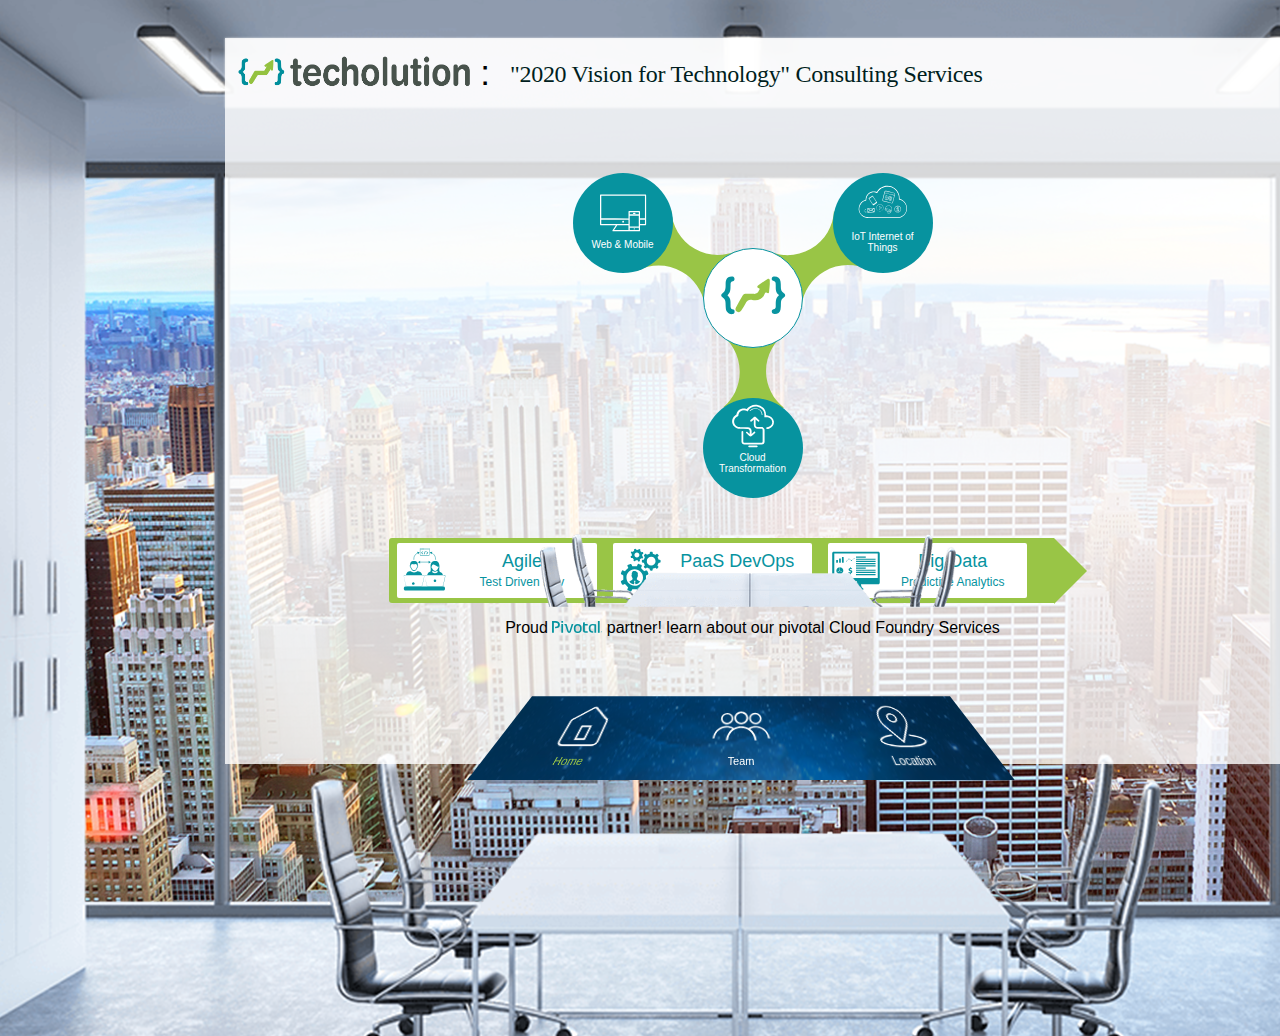
<file: index.html>
<!DOCTYPE html>
<html>

<head>
    <meta http-equiv="Content-Type" content="text/html; charset=UTF-8" />
    <title>Techolution</title>
    <meta name="viewport" content="width=device-width,height=device-height,initial-scale=1.0" />
    <meta name="description" content="Techolution : '2020 Vision for Technology' Consulting Services">
    <meta name="keywords" content="Techolution, Hyderabad, 2020 Vision for Technology, Consulting Services, IoT Internet of Things, Web & Mobile, Cloud Transformation, Agile Developement, TDD, PaaS, DevOps, Big Data, Predictive Analytics, Proud Pivotal Partner">
    <meta name="author" content="Luv Tulsidas">
    <link rel="stylesheet" href="./css/main-minified.css">
    <link rel="stylesheet" href="./css/revised.css">
    <style></style>

    <body>
        <div id="city" class="desktop-city"></div><img id="city" class="mobile" src="img/city-img.jpg" />
        <div id="office">
            <div id="hall"> <img id="officeroom" src="img/office-1500.png" />
                <div id="screen">
                    <div id="brandingWrapper">
                        <div id="logo"><img src="img/logo.png" alt="" /></div>
                        <div id="companymsg">
                            <p id="hydMsg" class="msg">Welcome to our New York City office</p>
                            <p id="seatedMsg" class="msg">Have a seat and get ready for the show</p>
                            <p id="turnOnMsg" class="msg">Powering on our New York City presentation</p>
                            <p id="turnOffMsg" class="msg">Turning off the lights. Get ready for the show.</p>
                            <p id="visionMsg" class="msg">"2020 Vision for Technology" Consulting Services</p>
                            <div class="text-caret">|</div>
                        </div>
                        <div id="blur-bg"></div>
                    </div>
                    <div id="projector">
                        <div class="data-container">
                            <div class="PeopleData">
                                <div class="people_container">
                                    <div class="top box_people"> <img class="people_picture" src="img/luv.jpg">
                                        <p class="name">Luv Tulsidas</p>
                                        <p class="designation">Founder & CEO Techolution</p>
                                        <p class="supercool">Digital Transformation Guru<br/>20+ years of experience in the digital transformation space Thought Leader in 2020 Vision for Technology Transformation</p>
                                        <div class="social_block">
                                            <a href='https://twitter.com/Techolution_com' target="_blank"><i class="fa fa-twitter" aria-hidden="true"></i></a>
                                            <a href='https://www.youtube.com/channel/UCz7XLzGFt72ZIGAoKHJbbhA' target="_blank"><i class="fa fa-youtube-play" aria-hidden="true"></i></a>
                                            <a href='https://www.linkedin.com/company/techolution-mobi' target="_blank"><i class="fa fa-linkedin" aria-hidden="true"></i></a>
                                        </div>
                                    </div>
                                    <div class="left box_people"> <img class="people_picture" src="img/pavel.jpg">
                                        <p class="name">Pavel Usmanov</p>
                                        <p class="designation">Chief of UX & UI Engineering</p>
                                        <p class="supercool">15+ years of experience leading major global brand digital transformation projects.</p>
                                        <div class="social_block"> <a href='https://twitter.com/Techolution_com' target="_blank"><i class="fa fa-twitter" aria-hidden="true"></i></a>
                                            <a href='https://www.youtube.com/channel/UCz7XLzGFt72ZIGAoKHJbbhA' target="_blank"><i class="fa fa-youtube-play" aria-hidden="true"></i></a>
                                            <a href='https://www.linkedin.com/company/techolution-mobi' target="_blank"><i class="fa fa-linkedin" aria-hidden="true"></i></a>
                                        </div>
                                    </div>
                                    <div class="right box_people"> <img class="people_picture" src="img/tim.jpg">
                                        <p class="name">Tim Delesio</p>
                                        <p class="designation">Chief of Cloud Transformation</p>
                                        <p class="supercool">Cloud Native Transformation Architect.<br/>15+ years of experience developing, architecting and managing world class Application Development</p>
                                        <div class="social_block"> <a href='https://twitter.com/Techolution_com' target="_blank"><i class="fa fa-twitter" aria-hidden="true"></i></a>
                                            <a href='https://www.youtube.com/channel/UCz7XLzGFt72ZIGAoKHJbbhA' target="_blank"><i class="fa fa-youtube-play" aria-hidden="true"></i></a>
                                            <a href='https://www.linkedin.com/company/techolution-mobi' target="_blank"><i class="fa fa-linkedin" aria-hidden="true"></i></a>
                                        </div>
                                    </div>
                                    <div class="bottom box_people"> <img class="people_picture" src="img/ravi-shastry.jpg">
                                        <p class="name">Ravi Shastry</p>
                                        <p class="designation">Chief of Internet of Things</p>
                                        <p class="supercool">Internet of Things thought leader<br/>15+ years of experience in technology consulting driving value for client around the globe.</p>
                                        <div class="social_block"> <a href='https://twitter.com/Techolution_com' target="_blank"><i class="fa fa-twitter" aria-hidden="true"></i></a>
                                            <a href='https://www.youtube.com/channel/UCz7XLzGFt72ZIGAoKHJbbhA' target="_blank"><i class="fa fa-youtube-play" aria-hidden="true"></i></a>
                                            <a href='https://www.linkedin.com/company/techolution-mobi' target="_blank"><i class="fa fa-linkedin" aria-hidden="true"></i></a>
                                            <div class="clear"></div>
                                        </div>
                                    </div>
                                    <div class="clear"></div>
                                    <div class="middle_logo"> <img src="img/Techolution_icon.png"></div>
                                </div>
                            </div>
                            <div class="vision2020 active">
                                <div class="v-h-center">
                                    <div class="div">
                                        <div class="tiles-container" id="m-vision-div">
                                            <div class="tiles info-graphic-tile" id="webMobile">
                                                <a href="blog.html">
                                                    <div class="svg-icon web-mobile">
                                                        <svg version="1.1" id="Layer_1" xmlns="http://www.w3.org/2000/svg" xmlns:xlink="http://www.w3.org/1999/xlink" x="0px" y="0px" viewBox="0 0 110 110" style="enable-background:new 0 0 110 110;" xml:space="preserve">
                                                    <style type="text/css">
                                                        .st0 {
                                                            fill: #FFF
                                                        }
                                                    </style>
                                                    <g>
                                                        <path class="st0" d="M92.4,81.8c0,0.4,0,0.8,0,1.1c0,3.5,0,7,0,10.5c0,1.4-0.4,1.8-1.8,1.8c-19.1,0-38.2,0-57.2,0 c-0.7,0-1.3,0-1.7-0.7c-0.4-0.7,0-1.3,0.4-1.8c2.2-3.3,4.4-6.6,6.5-9.9c0.2-0.3,0.4-0.6,0.6-1c-0.5,0-0.8,0-1.2,0 c-10.5,0-21,0-31.5,0c-1.8,0-2.1-0.3-2.1-2.1c0-21.1,0-42.2,0-63.4c0-1.7,0.3-2,2-2c32.5,0,65,0,97.5,0c1.7,0,2,0.3,2,2 c0,21.1,0,42.3,0,63.4c0,1.7-0.3,2.1-2.1,2.1c-3.4,0-6.9,0-10.3,0C93.2,81.8,92.9,81.8,92.4,81.8z M67.1,66.9c0-0.5,0-0.8,0-1.2 c0-4.4,0-8.8,0-13.3c0-1.4,0.4-1.8,1.9-1.8c7.2,0,14.4,0,21.6,0c1.4,0,1.8,0.4,1.8,1.8c0,4.5,0,9,0,13.4c0,0.3,0,0.7,0,1 c3.7,0,7.3,0,10.9,0c0-16.7,0-33.3,0-49.9c-32.1,0-64.1,0-96.1,0c0,16.7,0,33.3,0,49.9C27.1,66.9,47.1,66.9,67.1,66.9z M67.1,69.7 c-20.1,0-40,0-59.9,0c0,3.2,0,6.3,0,9.4c20,0,39.9,0,59.9,0C67.1,75.9,67.1,72.8,67.1,69.7z M89.7,84.8c0-8.1,0-16,0-24 c-6.7,0-13.3,0-19.9,0c0,8,0,16,0,24C76.5,84.8,83.1,84.8,89.7,84.8z M67,92.5c0-3.6,0-7.1,0-10.7c-0.2,0-0.3,0-0.4,0 c-7.9,0-15.7,0-23.6,0c-0.3,0-0.8,0.3-1,0.6c-2.1,3.1-4.2,6.3-6.2,9.4c-0.1,0.2-0.2,0.4-0.4,0.7C46,92.5,56.5,92.5,67,92.5z M103.3,69.6c-3.7,0-7.2,0-10.8,0c0,3.2,0,6.3,0,9.4c3.6,0,7.2,0,10.8,0C103.3,75.9,103.3,72.8,103.3,69.6z M89.8,87.5 c-6.7,0-13.3,0-19.9,0c0,1.7,0,3.3,0,5c6.7,0,13.3,0,19.9,0C89.8,90.8,89.8,89.2,89.8,87.5z M89.8,53.3c-6.7,0-13.3,0-19.9,0 c0,1.6,0,3.1,0,4.7c6.7,0,13.3,0,19.9,0C89.8,56.4,89.8,54.9,89.8,53.3z"
                                                        />
                                                        <path class="st0" d="M55.2,72.2c1.1,0,2,0.9,2,2c0,1.1-0.9,2-2,2c-1.1,0-2-0.9-2-2C53.3,73,54.1,72.2,55.2,72.2z"
                                                        />
                                                        <path class="st0" d="M79.8,88.6c0.7,0,1.3,0.6,1.4,1.3c0,0.7-0.6,1.4-1.4,1.4c-0.7,0-1.3-0.6-1.3-1.3 C78.5,89.3,79.1,88.7,79.8,88.6z"
                                                        />
                                                        <path class="st0" d="M79.7,57c-0.5,0-1.1,0-1.6,0c-0.8-0.1-1.3-0.7-1.2-1.4c0.1-0.7,0.5-1.2,1.3-1.2c1.1,0,2.1,0,3.2,0 c0.8,0,1.2,0.5,1.3,1.2c0.1,0.7-0.5,1.3-1.2,1.4c-0.1,0-0.1,0-0.2,0C80.7,57,80.2,57,79.7,57C79.7,57,79.7,57,79.7,57z"
                                                        /> </g>
                                                </svg>
                                                    </div>
                                                    <lable class="svg-icon-lable">Web & Mobile</lable>
                                                </a>
                                            </div>
                                            <div class="connector_left"><img alt="" src="img/home-connector.svg" /></div>
                                            <div class="tiles techo-tile ">
                                                <svg version="1.1" id="Layer_1" xmlns="http://www.w3.org/2000/svg" xmlns:xlink="http://www.w3.org/1999/xlink" x="0px" y="0px" viewBox="0 0 110 110" style="enable-background:new 0 0 110 110;" xml:space="preserve">
                                                <style type="text/css">
                                                    .st0 {
                                                        fill: #FFF
                                                    }
                                                    
                                                    .st1 {
                                                        fill: #07939F
                                                    }
                                                    
                                                    .st2 {
                                                        fill: none;
                                                        stroke: #07939F;
                                                        stroke-miterlimit: 10
                                                    }
                                                    
                                                    .st3 {
                                                        fill: #99C546
                                                    }
                                                    
                                                    .st4 {
                                                        fill: #0994A0
                                                    }
                                                </style>
                                                <g>
                                                    <path class="st3" d="M76.5,37c-0.3,3.2-0.5,5.8-0.8,8.5c-0.2,2.3,0.1,5.1-3.7,2.6c-1.2-0.8-1.7,0.8-2,1.4c-2.9,7.6-8.8,9.2-16,8 c-4.3-0.8-6.9,1.1-8.7,4.9c-1.4,2.9-3.3,5.6-5.1,8.4c-1.3,2-3.1,3-5.4,1.8c-2.3-1.2-2.7-3.4-1.6-5.5c2.8-5.3,5.8-10.4,8.8-15.5 c1-1.7,2.6-2,4.4-2c3.1,0,6.3-0.3,9.3,0.1c3.6,0.4,5.5-1.3,6.9-4.2c0.7-1.4,1.9-2.4-0.8-3.3c-2.1-0.7-1.5-2.6,0-3.6 c3.7-2.6,7.5-5.1,11.4-7.5c2.2-1.4,3.4-0.4,3.3,2.2C76.4,34.6,76.5,36,76.5,37z"
                                                    />
                                                    <path class="st4" d="M82.6,27.6c4,0,7,2.3,7.6,6.2c0.4,2.4,0.4,4.8,0.4,7.2c0,3.2,0.7,5.8,3.6,7.6c2.6,1.7,2.7,4.2,0.1,5.8 c-3,1.9-3.6,4.5-3.6,7.6c0,2.5-0.1,5.1-0.5,7.6c-0.6,3.8-3.9,6.1-7.6,5.9c-1.7-0.1-3.1-0.6-3.5-2.5c-0.3-1.7,0.2-3.2,2.1-3.6 c2.3-0.5,2.9-1.9,2.9-4c0.1-4.8-0.7-9.8,3.6-13.4c0.6-0.5,0.3-0.9-0.2-1.4c-3.6-3-3.4-7.2-3.4-11.4c0-2.7,0.3-5.5-3.5-6.2 c-1.7-0.3-1.8-2.1-1.5-3.5C79.5,27.8,81.2,27.7,82.6,27.6z"
                                                    />
                                                    <path class="st1" d="M27.8,27.6c1.4,0.1,3.2,0.2,3.5,2.5c0.3,1.8-0.4,3.2-2.2,3.5c-2.9,0.6-2.8,2.8-2.8,4.9 c-0.2,4.3,0.5,8.9-3.3,12.2c-0.8,0.7-0.5,1.2,0.1,1.7c3.5,3.1,3.2,7.3,3.2,11.4c0,2.6-0.1,5.2,3.4,5.9c1.7,0.3,1.9,1.9,1.7,3.4 c-0.2,1.5-1.3,2.1-2.6,2.4c-3.9,0.8-8-2.1-8.5-6.3c-0.3-2.4-0.3-4.8-0.4-7.2c0-3.1-0.7-5.8-3.6-7.6c-2.5-1.5-2.7-4-0.3-5.5 c3.6-2.3,3.9-5.6,4-9.2c0.1-2.7-0.3-5.4,0.8-8C21.9,28.9,24.4,27.7,27.8,27.6z"
                                                    /> </g>
                                            </svg>
                                            </div>
                                            <div class="connector_right"><img alt="" src="img/home-connector.svg" /></div>
                                            <div class="tiles iot info-graphic-tile" id='iot'>
                                                <a href="blog.html">
                                                    <div class="svg-icon">
                                                        <svg version="1.1" id="Layer_1" xmlns="http://www.w3.org/2000/svg" xmlns:xlink="http://www.w3.org/1999/xlink" x="0px" y="0px" viewBox="0 0 110 110" style="enable-background:new 0 0 110 110;" xml:space="preserve">
                                                    <style type="text/css">
                                                        .st0 {
                                                            fill: #FFF
                                                        }
                                                        
                                                        .st1 {
                                                            fill: #07939F
                                                        }
                                                    </style>
                                                    <g>
                                                        <path class="st0" d="M41.5,26.5c2.2-3.8,4.9-6.8,8.5-9.2C65.1,7.2,85.7,15,90.5,32.7c0.7,2.5,0.8,5.2,1,7.8 c0.1,0.7,0.2,0.9,0.9,1.1c9.6,2.9,15.7,11.6,15.4,21.6c-0.3,10.3-8.6,19.3-18.8,20.4c-1,0.1-2,0.2-3,0.2c-20.5,0-41,0-61.5,0 c-6.2,0-11.9-1.6-16.5-5.8c-5.6-5.1-7.7-11.6-6-18.9c1.7-7.5,6.2-12.8,13.7-15.2c0.9-0.3,1.1-0.7,1.2-1.5 c0.5-8.5,6.3-15.3,14.4-16.9c3-0.6,5.9-0.3,8.8,0.6C40.6,26.2,41,26.3,41.5,26.5z M55.1,81.2c10.2,0,20.5,0,30.7,0 c1.3,0,2.5-0.1,3.8-0.3c8.9-1.5,15.6-9.2,15.8-18c0.2-9.3-5.9-17.2-14.8-19.3c-1.3-0.3-1.6-0.6-1.5-2c0.2-3-0.1-6-1-9 c-2.9-9.6-11.2-16.4-21.4-17.3C57,14.6,48,19.5,43.4,28.1c-0.7,1.3-1,1.4-2.4,0.8c-6.3-2.8-13.6-1.1-17.9,4.1 c-2.6,3.2-3.7,6.9-3.8,10.9c0,1.4-0.2,1.6-1.6,1.9c-4,0.9-7.2,3-9.7,6.3c-6.2,8.1-5,19.1,2.8,25c4,3,8.6,4.1,13.6,4.1 C34.6,81.2,44.9,81.2,55.1,81.2z"
                                                        />
                                                        <g>
                                                            <path class="st1" d="M55.1,82c-10.5,0-20.9,0-31.4,0c-5.1,0-9.8-1.1-13.9-4.2c-8-6-9.3-17.3-2.9-25.6c2.5-3.3,5.8-5.5,9.9-6.4 c1.4-0.3,1.6-0.5,1.6-1.9c0.1-4.1,1.2-8,3.9-11.2c4.5-5.3,11.9-7,18.3-4.2c1.4,0.6,1.8,0.5,2.5-0.8c4.7-8.8,13.9-13.8,23.8-13 c10.5,0.9,18.9,7.8,21.9,17.7c0.9,3,1.3,6,1.1,9.2c-0.1,1.4,0.1,1.7,1.5,2c9.1,2.1,15.4,10.2,15.2,19.7c-0.2,9.1-7,16.9-16.1,18.4 c-1.3,0.2-2.6,0.3-3.9,0.3C76.1,82,65.6,82,55.1,82z"
                                                            />
                                                            <g>
                                                                <g>
                                                                    <path class="st0" d="M79.1,40.5c-0.8,3-1.6,6-2.3,9c-0.3,1.2-1.3,1.9-2.5,1.9c-0.2,0-0.4,0-0.6-0.1c-6-1.6-12-3.1-18.1-4.7 c-1.4-0.4-2.2-1.7-1.8-3.1c1.6-6,3.1-12,4.7-18c0.3-1.2,1.3-2,2.5-1.9c0.2,0,0.4,0,0.6,0.1c6,1.6,12,3.1,18,4.7 c1.4,0.4,2.2,1.7,1.8,3.1C80.7,34.5,79.9,37.5,79.1,40.5z M58.7,28.7c0,0.1,0,0.1-0.1,0.2c-1.3,5-2.6,9.9-3.9,14.9 c-0.2,0.9,0.2,1.7,1.1,1.9c6,1.6,12,3.1,18,4.7c0.9,0.2,1.7-0.2,1.9-1.1c1.3-5,2.6-9.9,3.9-14.9c0-0.1,0-0.1,0-0.2 C72.8,32.3,65.8,30.5,58.7,28.7z M80,33.2c0-0.1,0-0.1,0.1-0.2c0.2-0.6,0.3-1.2,0.5-1.8c0.2-0.9-0.2-1.6-1.1-1.8 c-6-1.6-12.1-3.1-18.1-4.7c-0.9-0.2-1.6,0.2-1.9,1.1c-0.2,0.6-0.3,1.2-0.5,1.8c0,0.1,0,0.1,0,0.2C66,29.6,73,31.4,80,33.2z"
                                                                    />
                                                                    <path class="st0" d="M71.3,36.5c1.2,0.3,2.4,0.6,3.6,0.9c0.3,0.1,0.5,0.3,0.4,0.6c-0.1,0.3-0.3,0.5-0.6,0.4c-0.1,0-0.1,0-0.2,0 c-2.3-0.6-4.7-1.2-7-1.8c-0.1,0-0.1,0-0.2-0.1c-0.3-0.1-0.4-0.3-0.3-0.6c0.1-0.3,0.3-0.4,0.6-0.3c0.9,0.2,1.7,0.4,2.6,0.7 C70.6,36.3,71,36.4,71.3,36.5z"
                                                                    />
                                                                    <path class="st0" d="M64.1,38.2c-1.2-0.3-2.4-0.6-3.6-0.9c-0.3-0.1-0.4-0.3-0.4-0.5c0-0.3,0.3-0.6,0.6-0.5c0,0,0.1,0,0.1,0 c2.4,0.6,4.8,1.2,7.2,1.9c0.2,0.1,0.4,0.2,0.5,0.4c0,0.4-0.3,0.6-0.7,0.5C66.6,38.8,65.4,38.5,64.1,38.2z"
                                                                    />
                                                                    <path class="st0" d="M63.1,42.1c1.2,0.3,2.4,0.6,3.6,0.9c0.4,0.1,0.5,0.4,0.3,0.8C67,43.9,66.9,44,66.7,44c-0.1,0-0.2,0-0.3,0 c-2.4-0.6-4.7-1.2-7.1-1.9c-0.1,0-0.3-0.1-0.4-0.2c-0.2-0.2-0.2-0.4-0.1-0.6c0.1-0.2,0.3-0.3,0.5-0.2c0.1,0,0.1,0,0.2,0 C60.8,41.5,62,41.8,63.1,42.1z"
                                                                    />
                                                                    <path class="st0" d="M69.8,42.2c-1.2-0.3-2.4-0.6-3.6-0.9c-0.4-0.1-0.5-0.4-0.3-0.7c0.1-0.2,0.3-0.3,0.5-0.2c0,0,0.1,0,0.1,0 c2.4,0.6,4.8,1.3,7.2,1.9c0.3,0.1,0.5,0.3,0.4,0.6c-0.1,0.3-0.3,0.5-0.6,0.4c-0.8-0.2-1.6-0.4-2.4-0.6 C70.7,42.5,70.2,42.3,69.8,42.2z"
                                                                    />
                                                                    <path class="st0" d="M70.9,44.1c0.7,0.2,1.4,0.4,2.2,0.6c0.3,0.1,0.5,0.3,0.4,0.6c-0.1,0.3-0.3,0.4-0.5,0.4c-0.1,0-0.1,0-0.2,0 c-1.4-0.4-2.9-0.7-4.3-1.1c-0.3-0.1-0.5-0.3-0.4-0.6c0.1-0.3,0.3-0.5,0.7-0.4C69.4,43.7,70.2,43.9,70.9,44.1z"
                                                                    />
                                                                    <path class="st0" d="M71.9,40.2c-0.7-0.2-1.5-0.4-2.2-0.6c-0.3-0.1-0.5-0.4-0.4-0.7c0.1-0.2,0.3-0.3,0.5-0.3c0.1,0,0.1,0,0.2,0 c1.4,0.4,2.9,0.7,4.3,1.1c0.3,0.1,0.5,0.3,0.4,0.6c-0.1,0.3-0.3,0.4-0.6,0.3C73.4,40.6,72.6,40.4,71.9,40.2z"
                                                                    />
                                                                    <path class="st0" d="M63.3,35.4c-0.7-0.2-1.4-0.4-2.1-0.6c-0.3-0.1-0.4-0.3-0.4-0.5c0-0.3,0.3-0.5,0.6-0.5 c0.2,0.1,0.4,0.1,0.6,0.2c1.2,0.3,2.5,0.6,3.7,1c0.3,0.1,0.4,0.2,0.4,0.4c0,0.4-0.2,0.6-0.6,0.6c-0.1,0-0.2-0.1-0.4-0.1 C64.6,35.7,63.9,35.6,63.3,35.4z"
                                                                    />
                                                                    <path class="st0" d="M62.3,39.3c0.7,0.2,1.5,0.4,2.2,0.6c0.3,0.1,0.4,0.3,0.4,0.6c-0.1,0.3-0.3,0.4-0.6,0.3 c-0.5-0.1-1.1-0.3-1.6-0.4c-0.9-0.2-1.8-0.5-2.8-0.7c-0.3-0.1-0.5-0.3-0.4-0.6c0.1-0.3,0.3-0.4,0.6-0.4 C60.8,38.9,61.6,39.1,62.3,39.3z"
                                                                    />
                                                                    <path class="st0" d="M63.5,27.1c0.1-0.3,0.3-0.4,0.6-0.4c0.2,0.1,0.5,0.4,0.4,0.6c-0.1,0.2-0.4,0.4-0.6,0.4 C63.7,27.6,63.5,27.4,63.5,27.1z"
                                                                    />
                                                                    <path class="st0" d="M66.4,27.3c0.3,0.1,0.5,0.3,0.4,0.6c-0.1,0.3-0.3,0.4-0.6,0.4c-0.3-0.1-0.5-0.4-0.4-0.6 C65.9,27.4,66.2,27.2,66.4,27.3z"
                                                                    />
                                                                    <path class="st0" d="M61.9,26.2c0.2,0.1,0.4,0.4,0.3,0.6c-0.1,0.2-0.4,0.4-0.6,0.3c-0.3-0.1-0.4-0.4-0.4-0.6 C61.4,26.2,61.7,26.1,61.9,26.2z"
                                                                    /> </g>
                                                                <g>
                                                                    <path class="st0" d="M30.9,35l-6.9,4.7c-0.6,0.4-0.7,1.2-0.3,1.8l9.1,13.5c0.4,0.6,1.2,0.7,1.8,0.3l6.9-4.7 c0.6-0.4,0.7-1.2,0.3-1.8l-9.1-13.5C32.3,34.8,31.5,34.6,30.9,35L30.9,35z M26.8,38.8l2.2-1.5c0.1,0,0.2,0,0.2,0 c0,0.1,0,0.2,0,0.2L27,39.1c-0.1,0-0.2,0-0.2,0C26.7,39,26.8,38.9,26.8,38.8L26.8,38.8z M37.6,52.4c-0.3,0.2-0.7,0.1-0.9-0.2 c-0.2-0.3-0.1-0.7,0.2-0.9c0.3-0.2,0.7-0.1,0.9,0.2C37.9,51.8,37.8,52.2,37.6,52.4L37.6,52.4z M40.4,48.4l-7.6,5.1l-8.1-12 l7.6-5.1L40.4,48.4z M40.4,48.4"
                                                                    /> </g>
                                                                <g>
                                                                    <path class="st0" d="M36.7,70l-0.4-7.6c0-0.3-0.1-0.5-0.3-0.7c-0.2-0.2-0.5-0.3-0.8-0.3l-13.8,0.8c-0.3,0-0.5,0.1-0.7,0.3 c-0.2,0.2-0.3,0.5-0.3,0.8l0.4,7.6c0,0.3,0.1,0.5,0.3,0.7c0.1,0.1,0.2,0.2,0.4,0.2c0.1,0,0.2,0.1,0.4,0l13.8-0.8l0,0 C36.3,71,36.7,70.5,36.7,70z M28.5,66.7l-6-3.7l11.5-0.6L28.5,66.7z M28.3,67.8c0,0,0.1,0,0.1,0.1c0.2,0,0.3,0,0.5-0.1l1.1-0.9 l4.6,3.2l-11.8,0.7l4.2-3.7L28.3,67.8z M35.6,69.5l-4.7-3.2l4.3-3.4L35.6,69.5z M21.4,63.6l4.7,2.9l-4.3,3.7L21.4,63.6z"
                                                                    />
                                                                    <path class="st0" d="M18.1,69.8L16,69.9c-0.3,0-0.5,0.3-0.5,0.5c0,0.2,0.2,0.4,0.4,0.5c0.1,0,0.1,0,0.2,0l2.1-0.1 c0.3,0,0.5-0.3,0.5-0.5C18.6,70,18.4,69.8,18.1,69.8z"
                                                                    />
                                                                    <path class="st0" d="M15.5,65.5c0.1,0,0.1,0,0.2,0l1.3-0.1c0.3,0,0.5-0.3,0.5-0.5c0-0.3-0.3-0.5-0.5-0.5l-1.3,0.1 c-0.3,0-0.5,0.3-0.5,0.5C15.2,65.3,15.3,65.5,15.5,65.5z"
                                                                    />
                                                                    <path class="st0" d="M14.4,67.8l-1,0.1c-0.3,0-0.5,0.3-0.5,0.5c0,0.2,0.2,0.4,0.4,0.5c0.1,0,0.1,0,0.2,0l1-0.1 c0.3,0,0.5-0.3,0.5-0.5C14.9,68,14.6,67.7,14.4,67.8z"
                                                                    /> </g>
                                                                <g>
                                                                    <path class="st0" d="M70,56.6c-3.9-1.4-8.3,0.6-9.7,4.5L59,64.7c-0.2,0.4,0.1,0.9,0.5,1.1l0.3,0.1l0,0c-0.2,0.4,0.1,0.9,0.5,1.1 l0.5,0.2c0.4,0.2,0.9-0.1,1.1-0.5l1.2-3.3c0.2-0.4-0.1-0.9-0.5-1.1l-0.5-0.2c-0.4-0.2-0.9,0.1-1.1,0.5l0,0l-0.6-0.2l0.4-1.1 c1.3-3.6,5.3-5.5,9-4.2s5.5,5.3,4.2,9l-0.4,1.1L73,67l0,0c0.2-0.4-0.1-0.9-0.5-1.1L72,65.7c-0.4-0.2-0.9,0.1-1.1,0.5l-1.2,3.3 c-0.2,0.4,0.1,0.9,0.5,1.1l0.5,0.2c0.4,0.2,0.9-0.1,1.1-0.5l0,0l0,0c-0.8,1.7-2.7,2.6-4.6,2.1c0-0.4-0.2-0.7-0.6-0.8l-0.8-0.3 c-0.3-0.1-0.6,0-0.7,0.3L65,72.2c-0.1,0.3,0,0.6,0.3,0.7l0.8,0.3c0.4,0.1,0.7,0,1-0.3c2.1,0.6,4.4-0.4,5.3-2.5 c0.4,0,0.7-0.2,0.8-0.6l1.3-3.6C76,62.4,73.9,58,70,56.6z M61.5,62.8c0.1-0.2,0.2-0.2,0.4-0.2l0.5,0.2c0.2,0.1,0.2,0.2,0.2,0.4 l-1.2,3.3c-0.1,0.2-0.2,0.2-0.4,0.2l-0.5-0.2c-0.2-0.1-0.2-0.2-0.2-0.4L61.5,62.8z M60.8,63.2L60,65.4l-0.3-0.1 c-0.2-0.1-0.2-0.2-0.2-0.4l0.7-1.9L60.8,63.2z M66.4,72.7l-0.8-0.3c0,0,0,0,0,0l0.2-0.5c0,0,0,0,0,0l0.8,0.3 c0.2,0.1,0.2,0.2,0.2,0.4S66.5,72.7,66.4,72.7z M71.3,70.1c-0.1,0.2-0.2,0.2-0.4,0.2l-0.5-0.2c-0.2-0.1-0.2-0.2-0.2-0.4l1.2-3.3 c0.1-0.2,0.2-0.2,0.4-0.2l0.5,0.2c0.2,0.1,0.2,0.2,0.2,0.4L71.3,70.1z M72.3,69.9l-0.3-0.1l0.8-2.2l0.6,0.2l-0.7,1.9 C72.7,69.8,72.5,69.9,72.3,69.9z"
                                                                    />
                                                                    <path class="st0" d="M67.9,67.6c0.3,0.1,0.6,0,0.7-0.3s0-0.6-0.3-0.7c-0.3-0.1-0.6,0-0.7,0.3C67.4,67.2,67.6,67.5,67.9,67.6z"
                                                                    />
                                                                    <path class="st0" d="M66.6,65.9c-0.3-0.1-0.6,0-0.7,0.3s0,0.6,0.3,0.7s0.6,0,0.7-0.3S66.9,66,66.6,65.9z"
                                                                    />
                                                                    <path class="st0" d="M65.8,70.6c0.1,0,0.2,0,0.4,0l1.3-0.6l0.2,0.1c0.6,0.2,1.3-0.1,1.5-0.7l1.2-3.3c0.2-0.6-0.1-1.3-0.7-1.5 l-4.4-1.6c-0.6-0.2-1.3,0.1-1.5,0.7l-1.2,3.3c-0.2,0.6,0.1,1.3,0.7,1.5l2.5,0.9l-0.2,0.6c-0.1,0.2,0,0.4,0.1,0.5 C65.7,70.5,65.7,70.5,65.8,70.6z M63.4,67.9c-0.3-0.1-0.5-0.5-0.4-0.8l1.2-3.3c0.1-0.3,0.5-0.5,0.8-0.4l4.4,1.6 c0.3,0.1,0.5,0.5,0.4,0.8l-1.2,3.3c-0.1,0.3-0.5,0.5-0.8,0.4l-0.3-0.1c-0.1,0-0.1,0-0.2,0L66.1,70l0.3-0.7 c0.1-0.1,0-0.3-0.2-0.4L63.4,67.9z"
                                                                    />
                                                                    <path class="st0" d="M65,65.3c-0.3-0.1-0.6,0-0.7,0.3c-0.1,0.3,0,0.6,0.3,0.7s0.6,0,0.7-0.3S65.3,65.4,65,65.3z"
                                                                    /> </g>
                                                                <g>
                                                                    <path class="st0" d="M87.5,56.9c-4,0-7.3,3.3-7.3,7.3c0,4,3.3,7.3,7.3,7.3c4,0,7.3-3.3,7.3-7.3C94.8,60.2,91.5,56.9,87.5,56.9 L87.5,56.9z M87.5,70.7c-3.6,0-6.5-2.9-6.5-6.5c0-3.6,2.9-6.5,6.5-6.5c3.6,0,6.5,2.9,6.5,6.5C94,67.8,91.1,70.7,87.5,70.7 L87.5,70.7z M87.5,70.7"
                                                                    />
                                                                    <path class="st0" d="M87.4,61.9c0.9,0,1.6-0.7,1.6-1.6c0-0.9-0.7-1.6-1.6-1.6c-0.9,0-1.6,0.7-1.6,1.6 C85.8,61.2,86.5,61.9,87.4,61.9L87.4,61.9z M87.4,59.6c0.4,0,0.7,0.3,0.7,0.7c0,0.4-0.3,0.7-0.7,0.7c-0.4,0-0.7-0.3-0.7-0.7 C86.6,59.9,87,59.6,87.4,59.6L87.4,59.6z M87.4,59.6"
                                                                    />
                                                                    <path class="st0" d="M90,67.2h-0.8v-4.5c0-0.2-0.2-0.4-0.4-0.4h-3.8c-0.2,0-0.4,0.2-0.4,0.4v1.3c0,0.2,0.2,0.4,0.4,0.4H86v2.7 h-0.8c-0.2,0-0.4,0.2-0.4,0.4v1.6c0,0.2,0.2,0.4,0.4,0.4H90c0.2,0,0.4-0.2,0.4-0.4v-1.6C90.5,67.4,90.3,67.2,90,67.2L90,67.2z M89.6,68.9h-4v-0.8h0.8c0.2,0,0.4-0.2,0.4-0.4v-3.6c0-0.2-0.2-0.4-0.4-0.4h-1.1v-0.5h3v4.5c0,0.2,0.2,0.4,0.4,0.4h0.8V68.9z M89.6,68.9"
                                                                    /> </g>
                                                                <g>
                                                                    <path class="st0" d="M52.3,61.1l-5.7-3.9c-0.1-0.1-0.2-0.1-0.3,0c-0.1,0-0.1,0.1-0.1,0.2v7.8c0,0.1,0.1,0.2,0.1,0.2 c0,0,0.1,0,0.1,0c0.1,0,0.1,0,0.1,0l5.7-3.9c0.1,0,0.1-0.1,0.1-0.2C52.4,61.3,52.3,61.2,52.3,61.1L52.3,61.1z M46.6,64.8v-6.8 l5,3.4L46.6,64.8z M46.6,64.8"
                                                                    />
                                                                    <path class="st0" d="M48.2,53.5c-4.3,0-7.8,3.5-7.8,7.8c0,4.3,3.5,7.8,7.8,7.8c4.3,0,7.8-3.5,7.8-7.8C56,57,52.5,53.5,48.2,53.5 L48.2,53.5z M48.2,68.7c-4,0-7.3-3.3-7.3-7.3c0-4,3.3-7.3,7.3-7.3c4,0,7.3,3.3,7.3,7.3C55.5,65.4,52.2,68.7,48.2,68.7L48.2,68.7 z M48.2,68.7"
                                                                    /> </g>
                                                            </g>
                                                        </g>
                                                    </g>
                                                </svg>
                                                    </div>
                                                    <lable class="svg-icon-lable">IoT Internet of Things</lable>
                                                </a>
                                            </div>
                                            <div class="connector"><img alt="" src="img/home-connector.svg" /></div>
                                            <div class="tiles cloud info-graphic-tile" id="cloudTransformation">
                                                <div class="svg-icon">
                                                    <svg version="1.1" id="Layer_1" xmlns="http://www.w3.org/2000/svg" xmlns:xlink="http://www.w3.org/1999/xlink" x="0px" y="0px" viewBox="0 0 110 110" style="enable-background:new 0 0 110 110;" xml:space="preserve">
                                                    <style type="text/css">
                                                        .st0 {
                                                            fill: #FFF
                                                        }
                                                        
                                                        .st1 {
                                                            fill: #07939F
                                                        }
                                                    </style>
                                                    <g>
                                                        <path class="st0" d="M51.9,72.5c1.7-1.6,3.3-3,4.8-4.5c0.8-0.7,1.5-0.8,2.3-0.4c1.2,0.6,1.5,1.9,0.6,2.8c-2.4,2.3-4.8,4.6-7.4,6.8 c-1.5,1.3-3.8,1.1-5.2-0.2c-2.3-2.1-4.6-4.3-6.9-6.4c-0.9-0.8-0.9-1.8,0-2.6c0.8-0.7,1.8-0.8,2.7,0c1.4,1.3,2.8,2.6,4.2,3.8 c0.2,0.2,0.4,0.3,0.7,0.6c0-2.5,0.2-4.8,0-7.1c-0.2-2.4-2.4-3.9-5.1-3.9c-5.5,0-11,0-16.5-0.2c-4.8-0.1-8.9-1.7-12.1-5.1 C6,48,8.6,37.8,15.1,32.6c0.7-0.6,1.6-1.1,2.4-1.6c0.6-0.3,0.8-0.7,0.9-1.3c1.2-6.5,5.2-10.6,11.9-12.6c3.3-1,6.7-0.7,10,0.3 c0.2,0.1,0.5,0.1,0.7,0.2c0,0,0.1,0,0,0C48,10,56.6,6.1,67.2,9.2c11.4,3.3,16.6,11.2,16.5,22.3c1.1,0.1,2.2,0,3.3,0.2 c7.5,1,12.8,5.8,13.9,12.9c1,6.8-2.5,13.9-10.8,16.3c-1.3,0.4-2.6,0.5-3.9,0.6c-1.3,0.1-2.1-0.7-2.2-1.7c-0.1-1.2,0.7-1.9,2-2 c6-0.4,10.8-4.7,11.2-10c0.4-5.8-3.4-10.7-9.4-11.8c-1.9-0.3-3.9-0.2-5.9-0.3c-0.6,0-1.3,0-1.9,0c0-0.9,0-1.7,0-2.5 c0.2-3.4,0.1-6.7-1.3-9.9c-2.6-5.7-7.2-9.4-13.7-10.7c-8-1.5-16.4,2-20.6,8.5c-0.4,0.6-0.8,1.2-1.3,1.9c-0.5-0.3-1-0.5-1.4-0.8 c-7.7-4.2-17.3-0.1-18.8,8c-0.1,0.7-0.2,1.5-0.2,2.2c0,0.6-0.2,0.9-0.8,1.1c-3.4,1.3-5.9,3.4-7.4,6.5c-3.6,7.7,1.9,16.5,10.3,17.4 c0.7,0.1,1.3,0.1,2,0.1c5.5,0.1,11,0.1,16.5,0.2c4.9,0.1,8.6,3.5,8.7,8.1C52,67.9,51.9,70.1,51.9,72.5z"
                                                        />
                                                        <path class="st0" d="M57,40.6c-1.6,1.5-3.1,2.9-4.6,4.2c-0.4,0.3-0.8,0.6-1.3,0.7c-0.9,0.2-1.7-0.2-2.2-1c-0.4-0.7-0.3-1.5,0.4-2.1 c0.9-0.9,1.9-1.7,2.8-2.6c1.4-1.3,2.9-2.7,4.3-4c1.4-1.3,3.7-1.4,5.1-0.1c2.4,2.1,4.7,4.3,7,6.5c0.9,0.9,0.8,1.9-0.1,2.8 c-0.8,0.7-1.9,0.7-2.8-0.2c-1.5-1.4-3-2.8-4.6-4.2c0,0,0,0-0.2,0c0,0.2-0.1,0.5-0.1,0.7c0,3.8,0,7.5,0,11.3c0,2.9,2,4.8,5.2,4.8 c2.5,0,5.1,0,7.6,0c3.8,0,6.9,2.9,7,6.4c0,8.6,0,17.3,0,25.9c0,3.6-2.8,6.2-6.7,6.2c-12.5,0-25,0-37.5,0c-3.8,0-6.6-2.6-6.6-6.1 c0-7.3,0-14.6,0-21.8c0-1.1,0.7-1.9,1.7-2c0.9-0.1,1.8,0.3,2.1,1.1c0.1,0.3,0.1,0.7,0.1,1.1c0,7,0,14.1,0,21.1c0,2,0.9,2.8,3.1,2.8 c12.2,0,24.3,0,36.5,0c2.1,0,3-0.9,3-2.8c0-8.4,0-16.9,0-25.3c0-2.1-0.9-2.9-3.2-2.9c-2.4,0-4.7,0-7.1,0c-5.4,0-9.1-3.5-9.1-8.5 c0-3.7,0-7.4,0-11.1C57,41.4,57,41.1,57,40.6z"
                                                        />
                                                        <path class="st0" d="M55,98.1c2.7,0,5.5,0,8.2,0c1,0,1.8,0.5,2,1.3c0.2,0.8,0,1.5-0.8,1.9c-0.4,0.2-0.9,0.4-1.3,0.4 c-5.5,0-11,0-16.5,0c-1.2,0-2.1-0.8-2.1-1.8c0-1,0.9-1.8,2.2-1.8C49.4,98,52.2,98.1,55,98.1z"
                                                        />
                                                        <path class="st0" d="M59.6,15.8c8.3-0.1,15.2,5.6,16,12.8c0.1,0.5,0.2,1,0.1,1.4c-0.1,0.3-0.5,0.5-0.7,0.8 c-0.3-0.2-0.7-0.4-0.8-0.7c-0.2-0.9-0.2-1.7-0.4-2.6c-1.6-7.6-11.3-13.3-20.8-8.4c-1.3,0.7-2.4,1.7-3.5,2.5 c-0.5,0.4-0.9,0.8-1.4,0.3c-0.6-0.5-0.1-1,0.3-1.4C51.6,17.3,55.6,15.9,59.6,15.8z"
                                                        /> </g>
                                                </svg>
                                                </div>
                                                <lable class="svg-icon-lable"> Cloud Transformation </lable>
                                            </div>
                                        </div>
                                        <div id="agilePassBigDataContainer">
                                            <div id="agilePassBigDataContent"> <button type="button" id="m-close-btn" onclick="hideAgilePassBigDataContent()"> close </button>
                                                <p id="m-content">and here you can keep your content</p>
                                            </div>
                                        </div>
                                    </div>
                                    <div class="services-container">
                                        <div class="rect">
                                            <div class="service" onclick="showAgilePassBigDataContent('agile')">
                                                <div class="service-logo">
                                                    <svg version="1.1" id="Layer_1" xmlns="http://www.w3.org/2000/svg" xmlns:xlink="http://www.w3.org/1999/xlink" x="0px" y="0px" viewBox="0 0 110 110" style="enable-background:new 0 0 110 110;" xml:space="preserve">
                                                    <style type="text/css">
                                                        .st0 {
                                                            fill: #FFF
                                                        }
                                                        
                                                        .st1 {
                                                            fill: #07939F
                                                        }
                                                        
                                                        .st2 {
                                                            fill: none;
                                                            stroke: #07939F;
                                                            stroke-miterlimit: 10
                                                        }
                                                    </style>
                                                    <path class="st1" d="M35.3,81c0,1.5-1.2,2.7-2.7,2.7c-1.5,0-2.7-1.2-2.7-2.7c0-1.4,1.2-2.6,2.6-2.7C34,78.3,35.3,79.6,35.3,81z"
                                                    />
                                                    <g>
                                                        <path class="st1" d="M55.4,9.8c2.7,0,5.5,0,8.2,0c0.9,0,1.4,0.6,1.4,1.4c0,4.2,0,8.5,0,12.7c0,0.9-0.6,1.4-1.4,1.4 c-5.5,0-11,0-16.4,0c-0.9,0-1.4-0.6-1.4-1.4c0-4.2,0-8.5,0-12.7c0-0.9,0.6-1.4,1.4-1.4C49.9,9.8,52.7,9.8,55.4,9.8z M64.4,14.2 c-6,0-11.9,0-17.9,0c0,0.1,0,0.1,0,0.2c0,3.2,0,6.4,0,9.5c0,0.5,0.3,0.7,0.7,0.7c5.5,0,11,0,16.4,0c0.5,0,0.7-0.2,0.7-0.7 c0-3.2,0-6.3,0-9.5C64.4,14.3,64.4,14.3,64.4,14.2z M64.3,13.5c0-0.1,0-0.1,0-0.2c0-0.7,0-1.5,0-2.2c0-0.4-0.3-0.7-0.7-0.7 c-5.5,0-11,0-16.5,0c-0.4,0-0.7,0.3-0.7,0.7c0,0.7,0,1.4,0,2.2c0,0.1,0,0.1,0,0.2C52.4,13.5,58.4,13.5,64.3,13.5z"
                                                        />
                                                        <path class="st1" d="M48.2,12.6c-0.4,0-0.6-0.3-0.6-0.6c0-0.3,0.3-0.6,0.6-0.6c0.4,0,0.6,0.3,0.6,0.6 C48.9,12.3,48.6,12.6,48.2,12.6z"
                                                        />
                                                        <path class="st1" d="M50.7,12.6c-0.4,0-0.6-0.3-0.6-0.6c0-0.3,0.3-0.6,0.6-0.6c0.4,0,0.6,0.3,0.6,0.6 C51.3,12.3,51.1,12.6,50.7,12.6z"
                                                        />
                                                        <path class="st1" d="M53.2,12.6c-0.4,0-0.6-0.3-0.6-0.6c0-0.3,0.3-0.6,0.6-0.6c0.4,0,0.6,0.3,0.6,0.6 C53.9,12.3,53.6,12.6,53.2,12.6z"
                                                        />
                                                        <g>
                                                            <path class="st1" d="M54.2,22.7L54,22.6c-0.2-0.1-0.3-0.3-0.2-0.6l2.3-5.9c0.1-0.2,0.3-0.3,0.6-0.2l0.3,0.1 c0.2,0.1,0.3,0.3,0.2,0.6l-2.3,5.9C54.7,22.7,54.5,22.8,54.2,22.7z"
                                                            />
                                                            <path class="st1" d="M62.1,19.1l-2.6-2.3c-0.2-0.2-0.6-0.2-0.8,0.1c-0.2,0.2-0.2,0.6,0.1,0.8l2.2,1.9l-2.2,1.9 c-0.2,0.2-0.3,0.6-0.1,0.8c0.2,0.2,0.6,0.3,0.8,0.1l2.6-2.3c0.1-0.1,0.2-0.3,0.2-0.5C62.3,19.4,62.3,19.2,62.1,19.1z"
                                                            />
                                                            <path class="st1" d="M48.7,19.1l2.6-2.3c0.2-0.2,0.6-0.2,0.8,0.1c0.2,0.2,0.2,0.6-0.1,0.8l-2.2,1.9l2.2,1.9 c0.2,0.2,0.3,0.6,0.1,0.8c-0.2,0.2-0.6,0.3-0.8,0.1L48.7,20c-0.1-0.1-0.2-0.3-0.2-0.5C48.5,19.4,48.5,19.2,48.7,19.1z"
                                                            /> </g>
                                                    </g>
                                                    <g>
                                                        <path class="st2" d="M67.3,19.1c0,0,10.5,2.4,9.9,14.5" />
                                                        <path class="st2" d="M43.5,19.1c0,0-10.5,2.4-9.9,14.5" />
                                                        <polygon class="st1" points="65.6,18.5 68.8,22.5 70.6,17.7 " />
                                                        <polygon class="st1" points="45.3,18.5 42.1,22.5 40.3,17.7 " /> </g>
                                                    <g>
                                                        <line class="st2" x1="44.1" y1="38.2" x2="65.2" y2="38.2" />
                                                        <polygon class="st1" points="67.6,38.3 63.2,35.7 63.2,40.8 " />
                                                        <polygon class="st1" points="41.8,38.3 46.2,35.7 46.2,40.8 " /> </g>
                                                    <g>
                                                        <path class="st1" d="M40.1,56.5c1.3,0.1,2.5,0.2,3.7,0.4c2.2,0.2,3.8,1.4,4.8,3.2c0.7,1.2,1.2,2.5,1.8,3.8c0.7,0,1.5,0,2.3,0 c0.8,0,1.5,0.3,1.8,1.1c0.2,0.4,0.3,0.9,0.2,1.3c-1.2,6-2.5,12-3.8,18c0,0.1-0.1,0.3-0.1,0.4c-0.1,0.9-0.7,1.6-1.7,1.7 c-0.2,0-0.4,0-0.6,0c-9.6,0-19.2,0-28.7,0c-1.2,0-2.1-0.6-2.3-1.6c-0.3-1.6-0.7-3.3-1-4.9c-1-4.5-1.9-9.1-2.9-13.6 c-0.3-1.4,0.6-2.4,2-2.5c0.8,0,1.6,0,2.4,0c0.3-0.8,0.6-1.6,0.9-2.3c0.2-0.5,0.5-1,0.7-1.4c1.2-2.1,3.1-3.2,5.5-3.4 c1-0.1,2-0.2,3-0.2c0.3,0.9,1.1,1.4,2,1.7c2.6,0.9,5.3,0.9,8,0C38.9,57.9,39.7,57.5,40.1,56.5z M34.1,64.3c-6,0-12.1,0-18.1,0 c-0.3,0-0.5,0-0.8,0.1c-1.1,0.2-1.7,1.2-1.5,2.2c0.6,2.9,1.3,5.8,1.9,8.6c0.7,3,1.3,6,2,8.9c0.4,1.7,0.8,2.1,2.5,2.1 c9.3,0,18.7,0,28,0c0.2,0,0.4,0,0.6,0c0.9-0.1,1.6-0.7,1.8-1.6c0-0.2,0-0.4,0.1-0.6c1.3-5.8,2.5-11.6,3.8-17.4 c0.2-0.8-0.1-1.6-0.8-2c-0.4-0.2-0.9-0.3-1.4-0.3C46.2,64.3,40.2,64.3,34.1,64.3z"
                                                        />
                                                        <path class="st1" d="M34.2,35.8c0.8,0.1,1.7,0.2,2.5,0.4c2.8,0.8,4.6,3,4.9,5.9c0,0.6,0,1.2,0.1,1.8c0,0.1,0,0.3,0.1,0.4 c0.8,1.3,0.5,3.6-0.7,4.6c-0.1,0.1-0.2,0.3-0.3,0.4c-0.5,1.1-1,2.3-1.6,3.4c-0.6,1.1-1.6,2-2.7,2.6c-1.7,0.9-3.3,0.9-5,0 c-1.1-0.6-2.1-1.5-2.7-2.6c-0.6-1.1-1.1-2.3-1.7-3.5c-0.1-0.2-0.3-0.3-0.4-0.5c-0.2-0.2-0.4-0.5-0.6-0.7c-0.5-0.9-0.6-1.9-0.5-2.9 c0-0.3,0.3-0.6,0.4-0.9c0.1-0.1,0.1-0.3,0.1-0.4c0.1-0.9,0.2-1.8,0.4-2.8c0.6-2.9,2.6-4.4,5.4-5C32.7,35.9,33.4,35.9,34.2,35.8z M38.8,43.1c-0.4-0.2-0.7-0.4-1-0.5c-0.7-0.3-1.4-0.5-2.1-0.3c-1.4,0.4-2.8,0.3-4.2,0c-1.5-0.4-2.7,0.2-3.4,1.5 c-0.2,0.4-0.3,0.9-0.5,1.3c-0.3-0.1-0.5,0-0.6,0.3C27,46.4,27,47.2,27.5,48c0.1,0.1,0.3,0.3,0.4,0.3c0.4,0,0.4,0.2,0.5,0.5 c0.6,1.5,1.2,3,2.3,4.2c1,1.1,2.1,1.7,3.6,1.6c1.4-0.1,2.4-0.8,3.3-1.8c0.9-1.1,1.5-2.4,2-3.8c0.1-0.3,0.1-0.7,0.6-0.7 c0.1,0,0.2-0.2,0.3-0.3c0.4-0.7,0.6-1.5,0.4-2.4c-0.1-0.4-0.3-0.6-0.7-0.5c-0.7-2.1-1-2.6-1.6-2.8C38.6,42.6,38.7,42.8,38.8,43.1z"
                                                        />
                                                        <path class="st1" d="M60.4,63.9c0.5-1.4,1-2.7,1.8-3.8c0.9-1.3,2.1-2.1,3.7-2.4c0.4-0.1,0.7-0.3,0.8-0.6c0.3-0.8,0.6-1.7,0.7-2.6 c0.3-2.1,0-4.1-0.2-6.2c-0.3-2.1-0.1-4.1,0.4-6.1c0.4-1.7,1.1-3.2,2.4-4.4c1.3-1.3,3-2,4.8-2c1.3,0,2.6,0,3.9,0.3 c2.6,0.6,4.2,2.5,5.2,4.9c0.8,2,1.1,4.2,1,6.3c-0.1,1.4-0.3,2.9-0.4,4.3c-0.1,1.5-0.1,3.1,0.3,4.6c0.1,0.3,0.2,0.6,0.4,0.9 c0.2,0.4,0.5,0.7,1,0.7c1.5,0.2,2.6,1.1,3.6,2.2c0.8,1,1.3,2.2,1.8,3.5c0.1,0.2,0.1,0.3,0.2,0.5c0.9,0,1.9,0.1,2.8,0 c1.2-0.1,2.4,1.1,2.1,2.5c-1.3,5.9-2.5,11.8-3.8,17.7c0,0.1,0,0.2-0.1,0.3c-0.2,1.5-0.9,2-2.4,2c-9.5,0-19,0-28.5,0 c-1.6,0-2.2-0.5-2.5-2.1c-0.5-2.4-1-4.7-1.5-7.1c-0.8-3.7-1.6-7.4-2.4-11.1c-0.2-1.1,0.7-2.1,1.8-2.2 C58.3,63.9,59.3,63.9,60.4,63.9z M75.9,86.1c4.6,0,9.3,0,13.9,0c1.8,0,2.3-0.4,2.6-2.1c0,0,0-0.1,0-0.1c1.3-5.8,2.5-11.6,3.8-17.4 c0-0.2,0-0.5,0-0.7c-0.2-1-1-1.5-2.1-1.5c-11.1,0-22.2,0-33.3,0c-1.1,0-2.2,0-3.3,0c-1.2,0-2.1,1.1-1.9,2.1 c0.8,3.4,1.5,6.9,2.3,10.3c0.5,2.5,1.1,4.9,1.6,7.4c0.3,1.4,0.9,2,2.3,2C66.5,86.1,71.2,86.1,75.9,86.1z M69.9,50.2 c0,0,0.1-0.1,0.1-0.1c0.1,0.2,0.1,0.4,0.2,0.5c0.7,1.8,1.8,3.5,3.5,4.6c1,0.7,2.1,0.9,3.3,0.6c1.2-0.3,2.1-1,2.9-1.9 c0.9-1,1.6-2.2,2.1-3.5c0-0.1,0.2-0.2,0.3-0.3c0.2-0.2,0.5-0.2,0.6-0.4c0.4-0.7,0.5-1.5,0.4-2.3c0-0.2-0.2-0.4-0.3-0.6 c-0.2,0.1-0.3,0.2-0.3,0.3c-0.3,0.4-0.6,0.4-1.1,0.2c-2.7-1.4-5.4-2.8-8.1-4.2c-0.3-0.1-0.6-0.2-0.9-0.2c-1.1,0.1-1.9,0.8-2.3,1.7 c-0.3,0.7-0.5,1.5-0.8,2.2c-0.4-0.1-0.5,0.2-0.6,0.5c-0.2,0.8,0,1.6,0.4,2.3C69.3,49.8,69.6,50,69.9,50.2z M81.9,57.3 c-0.9-0.4-1.5-0.9-1.7-1.8c-1.3,1.2-2.6,2-4.3,2c-1.7,0-3-0.9-4.3-2c-0.1,1-0.8,1.5-1.7,1.9c0.3,0.4,0.5,0.8,0.8,1 c2.8,2.6,7.5,2.6,10.3,0C81.4,58,81.6,57.7,81.9,57.3z"
                                                        />
                                                        <path class="st1" d="M76.1,72.9c1.3,0,2.4,1.2,2.4,2.5c0,1.4-1.2,2.5-2.6,2.5c-1.4,0-2.5-1.2-2.5-2.6 C73.5,73.9,74.7,72.8,76.1,72.9z"
                                                        />
                                                        <path class="st1" d="M92.9,95.2H16.8c-1.7,0-3.1-1.4-3.1-3.1V90c0-1.7,1.4-3.1,3.1-3.1h76.1c1.7,0,3.1,1.4,3.1,3.1v2.1 C96,93.9,94.6,95.2,92.9,95.2z"
                                                        /> </g>
                                                </svg>
                                                </div>
                                                <div class="service-content">
                                                    <div class="service-content-h"> Agile</div>
                                                    <div class="service-content-d"> Test Driven Dev</div>
                                                </div>
                                                <div class="clear"></div>
                                            </div>
                                            <div class="service" onclick="showAgilePassBigDataContent('pass')">
                                                <div class="service-logo">
                                                    <svg version="1.1" id="Layer_1" xmlns="http://www.w3.org/2000/svg" xmlns:xlink="http://www.w3.org/1999/xlink" x="0px" y="0px" viewBox="0 0 110 110" style="enable-background:new 0 0 110 110;" xml:space="preserve">
                                                    <style type="text/css">
                                                        .st0 {
                                                            fill: #FFF
                                                        }
                                                        
                                                        .st1 {
                                                            fill: #07939F
                                                        }
                                                        
                                                        .st2 {
                                                            fill: none;
                                                            stroke: #07939F;
                                                            stroke-miterlimit: 10
                                                        }
                                                    </style>
                                                    <g>
                                                        <path class="st1" d="M23.9,82c-0.9,0.4-2.1,0.9-3.3,1.4c-1.5,0.6-2.4,0.2-3-1.2c-0.6-1.4-1.2-2.8-1.7-4.3c-0.5-1.2-0.1-2.1,1.1-2.6 c1-0.5,2-0.8,3-1.3c0.3-0.2,0.6-0.6,0.6-1c0.1-2.5,0-5,0-7.5c0-0.3-0.3-0.8-0.6-1c-0.9-0.5-1.9-0.8-2.9-1.3 c-1.3-0.6-1.7-1.5-1.2-2.8c0.6-1.5,1.2-2.9,1.8-4.4c0.5-1.2,1.4-1.6,2.6-1.1c1.3,0.5,2.6,1.1,3.8,1.6c1-1.2,1.9-2.4,3-3.4 c1.1-1.1,2.3-2,3.5-3c-0.5-1.1-1-2.2-1.5-3.4c-0.6-1.5-0.3-2.4,1.2-3c1.4-0.6,2.8-1.2,4.2-1.7c1.3-0.5,2.1-0.1,2.7,1.1 c0.4,0.9,0.8,1.8,1.1,2.7c0.3,0.7,0.6,0.9,1.4,0.9c2.3-0.1,4.6-0.1,6.9,0c0.8,0,1.2-0.1,1.4-0.9c0.3-1,0.8-1.9,1.2-2.9 c0.5-1.1,1.4-1.5,2.6-1.1c1.5,0.6,3.1,1.2,4.6,1.9c1.1,0.5,1.5,1.4,1.1,2.6c-0.5,1.3-1.1,2.6-1.5,3.7c2.2,2.2,4.3,4.3,6.6,6.6 c0.9-0.4,2.1-0.9,3.3-1.4c1.5-0.6,2.4-0.3,3,1.2c0.6,1.4,1.2,2.8,1.7,4.2c0.5,1.4,0.2,2.2-1.1,2.8c-0.8,0.4-1.7,0.8-2.6,1.1 c-0.9,0.3-1,0.7-1,1.6c0.1,2.2,0.1,4.5,0,6.7c0,0.8,0.1,1.3,0.9,1.6c0.9,0.3,1.8,0.7,2.7,1.1c1.2,0.6,1.6,1.4,1.2,2.6 c-0.6,1.5-1.2,3.1-1.9,4.6c-0.5,1.1-1.4,1.5-2.6,1c-1.1-0.4-2.2-0.9-3.3-1.3c-0.3-0.1-0.8,0.1-1,0.3c-1.9,1.8-3.7,3.6-5.5,5.5 c-0.2,0.2-0.3,0.7-0.2,1c0.4,1,0.8,2,1.2,3c0.5,1.4,0.2,2.3-1.1,2.8c-1.4,0.6-2.8,1.2-4.3,1.8c-1.4,0.6-2.2,0.2-2.9-1.2 c-0.5-1.2-1-2.3-1.4-3.3c-3.1,0-6,0-9.1,0c-0.4,1-0.9,2.2-1.4,3.4c-0.6,1.5-1.5,1.8-3,1.2c-1.4-0.6-2.8-1.1-4.2-1.7 c-1.3-0.6-1.7-1.5-1.2-2.8c0.5-1.3,1-2.5,1.5-3.5C28.3,86.4,26.2,84.2,23.9,82z M43.5,85.7c9.2,0,16.5-7.4,16.5-16.6 c0-9.1-7.5-16.5-16.7-16.5c-9.2,0-16.4,7.4-16.4,16.6C26.9,78.4,34.2,85.7,43.5,85.7z"
                                                        />
                                                        <path class="st1" d="M89.1,28c0.8,1.9,1.5,3.7,2.3,5.6c0.4,0,0.9,0,1.3,0c0.3,0,0.6,0,0.9,0c1.4,0.2,1.8,1.3,1.6,3.9 c-0.1,1.2-0.7,1.8-1.9,1.9c-2.2,0.1-2.1,0.1-2.9,2.2c-0.4,1.1-1,2.2-1.5,3.4c0.4,0.5,0.9,1,1.4,1.6c0.9,1,0.9,1.7,0,2.6 c-0.5,0.6-1.1,1.1-1.6,1.6c-0.8,0.8-1.6,0.8-2.4,0c-0.5-0.5-1-1.1-1.4-1.5c-1.7,0.7-3.4,1.3-5,1.9c-0.2,0.1-0.5,0.4-0.5,0.7 c-0.1,0.5,0,1,0,1.5c-0.1,1.3-0.7,1.9-2,1.9c-0.2,0-0.5,0-0.7,0c-2.9,0-3.2-0.2-3.2-3.2c0-0.7-0.2-1.1-0.9-1.3 c-1.3-0.4-2.5-0.9-3.7-1.5c-0.7-0.3-1-0.2-1.5,0.2c-2.3,2.1-2.3,2-4.4-0.1c-1.8-1.8-1.8-2.1,0.1-3.9c0.3-0.3,0.6-0.5,0.7-0.6 c-0.7-1.8-1.3-3.4-1.9-5c-0.1-0.3-0.5-0.5-0.8-0.6c-0.4-0.1-0.8,0-1.3,0c-1.5,0-2.1-0.7-2.1-2.2c0-0.2,0-0.3,0-0.5 c0-3.1,0.1-3.1,3.2-3.2c0.3,0,0.8-0.3,1-0.6c0.7-1.6,1.2-3.1,1.9-4.9c-0.4-0.4-0.9-1-1.5-1.6c-0.7-0.8-0.7-1.5,0-2.3 c0.6-0.7,1.2-1.3,1.9-1.9c0.7-0.7,1.5-0.7,2.3,0c0.6,0.5,1,1.2,1.3,1.5c2-0.8,3.6-1.4,5.2-2c0.3-0.1,0.5-0.5,0.6-0.8 c0.1-0.4,0-0.8,0-1.3c0-1.5,0.7-2.1,2.2-2.1c0.2,0,0.5,0,0.7,0c2.7,0,3,0.3,3,3c0,0.9,0.2,1.3,1.1,1.5c1.2,0.3,2.4,0.9,3.5,1.5 c0.7,0.4,1.1,0.3,1.6-0.2c2.3-2.3,2.8-1.6,4.6,0.2c1.7,1.7,1.7,2.1-0.1,3.7C89.6,27.5,89.3,27.8,89.1,28z M76.3,45.1 c4.8,0,8.7-3.8,8.8-8.6c0-4.8-3.8-8.7-8.6-8.8c-4.9,0-8.9,3.8-8.9,8.6C67.5,41.1,71.5,45.1,76.3,45.1z"
                                                        />
                                                        <path class="st1" d="M49.6,34.7c-1.4-0.1-2.7-0.1-4-0.2C44,36.9,44,36.9,42.2,36c-1.5-0.8-1.5-0.8-0.6-3.3 c-0.8-0.9-1.6-1.8-2.4-2.6C39,29.9,38.5,30,38.1,30c-0.6,0-1.6,0.2-1.9-0.2C35.7,29,35.5,28,35.3,27c0-0.2,0.5-0.6,0.9-0.8 c0.4-0.2,0.9-0.3,1.4-0.5c0-1.3,0-2.6,0-4c-2.3-1.6-2.3-1.6-1.2-3.6c0.6-1.2,0.8-1.2,3.1-0.3c0.9-0.8,1.8-1.6,2.6-2.4 c0.2-0.2,0.1-0.7,0.1-1.1c0-0.6-0.2-1.7,0.1-1.9c0.8-0.5,1.8-0.7,2.8-0.9c0.2,0,0.6,0.5,0.8,0.9c0.2,0.4,0.3,0.9,0.4,1.2 c1.2,0.1,2.4,0.2,3.5,0.2c0.3,0,0.7-0.4,1-0.7c0.5-0.4,1.1-1.4,1.4-1.3c1,0.3,1.9,0.9,2.7,1.6c0.2,0.1-0.1,1-0.3,1.5 c-0.3,0.6-0.2,1,0.3,1.4c0.8,0.6,1.6,1.2,2.4,1.8c-0.1,0.1-0.2,0.3-0.4,0.4c0.1,0,0.3,0,0.4-0.1c2.3-0.7,2.4-0.6,3.2,1.7 c0.4,1,0.1,1.7-0.9,1.9c-1.1,0.2-1.4,0.8-1.2,1.9c0.1,0.3,0,0.6,0,0.8c-0.3,1.2-0.2,2.2,1.3,2.6c0.1,0,0.3,0.2,0.3,0.3 c0.7,1.2-0.3,2-0.7,2.9c-0.3,0.7-1.1,0.8-1.7,0.4c-0.9-0.6-1.6-0.5-2.2,0.5c-0.1,0.2-0.3,0.4-0.6,0.6c-1.1,0.7-1.7,1.5-0.9,2.8 c0.1,0.1,0.1,0.3,0,0.5c-0.3,1.3-1.6,1.3-2.6,1.6c-0.8,0.3-1.2-0.4-1.5-1.1C49.9,35.4,49.7,35,49.6,34.7z M47.8,29 c2.7,0,4.9-2.2,5-4.9c0-2.8-2.2-5-5-5c-2.7,0-4.9,2.2-4.9,5C42.9,26.8,45.1,29,47.8,29z"
                                                        />
                                                        <path class="st1" d="M54.4,77c-2.4,3.3-5.4,5.1-9.4,5.7c-0.1-1.8-1.6-3.5-0.3-5.5c0.2-0.3,0.1-1.4-0.1-1.5 c-0.7-0.2-1.5-0.2-2.1-0.1c-0.2,0-0.4,0.9-0.3,1.4c0.1,0.6,0.7,1.1,0.7,1.7c-0.2,1.3-0.6,2.6-0.9,4c-3.9-0.5-7-2.3-9.4-5.7 c1.8-1.1,3.5-2.2,5.2-3.2c1.4-0.8,1.8-1.9,1.2-3.4c-0.6-1.3-1.2-2.6-1.7-4c-0.3-0.8-0.7-1.7,0.2-2.4c0.2-0.2,0.1-0.8,0-1.2 c-0.2-2.1,0.1-4,2-5.4c-0.1-0.4-0.2-0.7-0.4-1.2c1.9,0,3.7-0.1,5.4,0c0.7,0.1,1.7,0.4,2.1,0.9c1,1.3,3.3,1.6,3.1,3.9 c-0.1,0.5-0.1,1-0.1,1.5c0,0.8,0,1.6,0.2,2.4c0.2,1.1-0.5,2.4-1.1,3.5c-0.5,0.9-1.4,3.6-0.9,4.4c0.1,0.2,0.5,0.4,0.7,0.5 C50.4,74.6,52.3,75.8,54.4,77z"
                                                        /> </g>
                                                </svg>
                                                </div>
                                                <div class="service-content">
                                                    <div class="service-content-h"> PaaS DevOps</div>
                                                    <div class="service-content-d"> Manage Services</div>
                                                </div>
                                                <div class="clear"></div>
                                            </div>
                                            <div class="service" onclick="showAgilePassBigDataContent('bigdata')">
                                                <div class="service-logo">
                                                    <svg version="1.1" id="Layer_1" xmlns="http://www.w3.org/2000/svg" xmlns:xlink="http://www.w3.org/1999/xlink" x="0px" y="0px" viewBox="0 0 110 110" style="enable-background:new 0 0 110 110;" xml:space="preserve">
                                                    <style type="text/css">
                                                        .st0 {
                                                            fill: #FFF
                                                        }
                                                        
                                                        .st1 {
                                                            fill: #07939F
                                                        }
                                                        
                                                        .st2 {
                                                            fill: none;
                                                            stroke: #07939F;
                                                            stroke-miterlimit: 10
                                                        }
                                                    </style>
                                                    <g>
                                                        <path class="st1" d="M66,82.6c0.2,3,0.8,5.7,3.2,7.6c0.5,0.4,1,0.9,1.5,1.5c0.7,0.9,0.5,1.4-0.6,1.6c-0.5,0.1-1,0.2-1.5,0.2 c-8.1,0-16.3,0-24.4,0c-0.6,0-1.2-0.1-1.8-0.3c-0.9-0.2-1-0.8-0.5-1.5c0.4-0.5,0.8-0.9,1.2-1.2c2.6-1.9,3.2-4.7,3.4-7.8 c-0.4,0-0.7,0-1.1,0c-11.1,0-22.3,0-33.4,0c-2.5,0-3.6-1.1-3.6-3.5c0-19.4,0-38.8,0-58.2c0-2.5,1-3.5,3.5-3.5c29.4,0,58.7,0,88.1,0 c2.4,0,3.5,1,3.5,3.4c0,19.4,0,38.9,0,58.3c0,2.4-1.1,3.5-3.5,3.5c-11,0-21.9,0-32.9,0C66.8,82.6,66.4,82.6,66,82.6z M12.6,21.2 c0,16.3,0,32.6,0,48.9c29,0,57.9,0,86.9,0c0-16.3,0-32.6,0-48.9C70.5,21.2,41.5,21.2,12.6,21.2z M56,79.9c1,0,1.9-0.9,1.8-1.9 c0-1-0.9-1.8-1.8-1.8c-1,0-1.9,0.8-1.9,1.8C54.2,79.1,55,79.9,56,79.9z"
                                                        />
                                                        <path class="st1" d="M56.1,60c0-0.8,0-1.5,0-2.3c13,0,26,0,39.1,0c0,0.8,0,1.5,0,2.3C82.1,60,69.1,60,56.1,60z"
                                                        />
                                                        <path class="st1" d="M56,64.4c0-0.8,0-1.5,0-2.3c13,0,26,0,39.1,0c0,0.8,0,1.5,0,2.3C82.1,64.4,69.1,64.4,56,64.4z"
                                                        />
                                                        <path class="st1" d="M95.2,38.1c-13.1,0-26.1,0-39.1,0c0-0.8,0-1.5,0-2.4c0.4,0,0.7,0,1.1,0c12.3,0,24.5,0,36.8,0 c1.2,0,1.2,0,1.2,1.1C95.2,37.3,95.2,37.6,95.2,38.1z"
                                                        />
                                                        <path class="st1" d="M95.1,31.4c0,0.8,0,1.5,0,2.3c-13,0-26,0-39.1,0c0-0.8,0-1.5,0-2.3C69.1,31.4,82.1,31.4,95.1,31.4z"
                                                        />
                                                        <path class="st1" d="M56,55.6c0-0.7,0-1.5,0-2.2c13,0,26,0,39.1,0c0,0.7,0,1.4,0,2.2C82.1,55.6,69.1,55.6,56,55.6z"
                                                        />
                                                        <path class="st1" d="M95.1,40.2c0,0.8,0,1.5,0,2.3c-13,0-26,0-39.1,0c0-0.8,0-1.5,0-2.3C69.1,40.2,82.1,40.2,95.1,40.2z"
                                                        />
                                                        <path class="st1" d="M95.1,44.6c0,0.8,0,1.5,0,2.3c-13,0-26,0-39.1,0c0-0.4,0-0.8,0-1.2c0-0.4,0-0.7,0-1.1 C69.1,44.6,82.1,44.6,95.1,44.6z"
                                                        />
                                                        <path class="st1" d="M44.1,50.2c0-0.5,0-1,0-1.5c0.6,0,1,0,1.6,0c0,0.4,0,0.9,0,1.3c0.9,0.2,1.7,0.4,2.5,0.6 c-0.2,0.7-0.3,1.3-0.5,1.8c-0.9-0.1-1.8-0.4-2.7-0.4c-0.4,0-1,0.4-1.2,0.7c-0.3,0.6,0.3,0.9,0.8,1.1c0.6,0.3,1.3,0.6,2,0.8 c1.3,0.6,2.1,1.5,2,2.9c0,1.4-0.9,2.4-2.4,2.9c-0.6,0.2-0.8,0.4-0.7,1c0,0.3,0,0.5,0,0.9c-0.6,0-1.1,0-1.6,0c0-0.5,0-1-0.1-1.4 c-0.9-0.3-1.9-0.5-2.9-0.8c0.2-0.7,0.3-1.4,0.5-2c0.7,0.2,1.3,0.4,2,0.6c0.5,0.1,1.1,0.1,1.6,0c0.4-0.1,0.8-0.5,0.9-0.8 c0-0.3-0.3-0.9-0.6-1c-0.7-0.4-1.6-0.7-2.3-1c-0.9-0.5-1.7-1.1-1.8-2.2c-0.2-1.3,0.4-2.4,1.6-3C43.2,50.5,43.6,50.4,44.1,50.2z"
                                                        />
                                                        <path class="st1" d="M75.5,49c0,0.8,0,1.5,0,2.3c-6.5,0-13,0-19.5,0c0-0.8,0-1.5,0-2.3C62.5,49,69,49,75.5,49z"
                                                        />
                                                        <path class="st1" d="M23.9,48.6c2.6,0.2,4.5,1.3,5.8,3.5c1.2,2.1,1.2,4.4,0.1,6.7c-1.9-1.1-3.8-2.2-5.7-3.3 c-0.1-0.1-0.2-0.3-0.2-0.5C23.9,53,23.9,50.8,23.9,48.6z"
                                                        />
                                                        <path class="st1" d="M29.5,59.2c-1.5,2.2-3.5,3.3-6.1,3.2c-2.4-0.1-4.3-1.2-5.7-3.2c1.9-1.1,3.8-2.2,5.6-3.2c0.2-0.1,0.4-0.1,0.6,0 C25.8,57.1,27.6,58.1,29.5,59.2z"
                                                        />
                                                        <path class="st1" d="M17.5,58.8c-1.1-2.4-1.1-4.6,0.2-6.8c1.2-2.1,3.1-3.2,5.7-3.4c0,0.7,0,1.4,0,2c0,1.3,0,2.6,0,3.9 c0,0.6-0.2,1-0.6,1.2C21.1,56.8,19.3,57.7,17.5,58.8z"
                                                        />
                                                        <path class="st1" d="M75.5,27c0,0.8,0,1.5,0,2.3c-6.5,0-13,0-19.5,0c0-0.8,0-1.5,0-2.3C62.6,27,69,27,75.5,27z"
                                                        />
                                                        <path class="st1" d="M31.4,33.8c0,1.6,0,3.1,0,4.7c0,0.8-0.3,1-1,1c-0.6,0-1.1,0-1.7,0c-0.6,0-0.8-0.3-0.8-0.8c0-3.3,0-6.6,0-9.8 c0-0.6,0.3-0.8,0.8-0.8c0.6,0,1.2,0,1.8,0c0.6,0,0.8,0.3,0.8,0.9C31.4,30.5,31.4,32.2,31.4,33.8z"
                                                        />
                                                        <path class="st1" d="M25.7,35.2c0,1.1,0,2.2,0,3.3c0,0.7-0.2,1-0.9,1c-3.1-0.1-2.5,0.4-2.6-2.5c0-1.7,0-3.4,0-5.1 c0-0.8,0.3-1.1,1-1c0.5,0,1.1,0,1.6,0c0.6,0,0.9,0.2,0.9,0.9C25.7,32.9,25.7,34,25.7,35.2z"
                                                        />
                                                        <path class="st1" d="M19.9,36.7c0,0.7,0,1.3,0,2c0,0.5-0.2,0.8-0.7,0.8c-0.7,0-1.4,0-2.1,0c-0.5,0-0.7-0.3-0.7-0.7 c0-1.4,0-2.8,0-4.2c0-0.5,0.3-0.7,0.8-0.7c0.7,0,1.3,0,2,0c0.5,0,0.7,0.3,0.7,0.8C19.9,35.2,19.9,35.9,19.9,36.7z"
                                                        />
                                                        <path class="st1" d="M52.3,31.7c-0.3,0.2-0.7,0.3-1,0.5c-0.9,0.6-1.7,1.2-2.6,1.9c-0.4,0.3-0.9,0.5-0.9,1.2c0,0.2-0.5,0.6-0.8,0.5 c-0.3,0-0.6-0.3-0.8-0.6c-0.3-0.3-0.4-0.7-0.7-0.9c-0.7-0.5-1.4-0.9-2.1-1.3c-1.2-0.7-1.8-0.7-2.8,0.3c-0.6,0.6-1.3,1.3-1.9,1.9 c-0.4,0.4-0.8,0.7-0.7,1.4c0,0.2-0.6,0.6-0.9,0.6c-0.2,0-0.7-0.5-0.7-0.7c0-0.3,0.5-0.8,0.7-0.8c0.6,0,0.9-0.3,1.2-0.6 c0.7-0.7,1.4-1.4,2.1-2.1c0.4-0.4,0.8-0.6,0.7-1.3c0-0.2,0.5-0.6,0.7-0.7c0.3,0,0.6,0.3,0.8,0.6c0.2,0.2,0.4,0.6,0.7,0.8 c0.6,0.5,1.3,0.8,2,1.2c1.4,0.9,2,0.8,3.4-0.1c0.7-0.5,1.4-1,2.1-1.5c0.4-0.3,0.9-0.6,1-1.2c0-0.2,0.7-0.6,0.9-0.5 c0.3,0.1,0.6,0.6,0.6,0.9c0,0.3-0.5,0.5-0.7,0.8C52.4,31.9,52.4,31.8,52.3,31.7z"
                                                        /> </g>
                                                </svg>
                                                </div>
                                                <div class="service-content">
                                                    <div class="service-content-h"> Big Data</div>
                                                    <div class="service-content-d"> Predictive Analytics</div>
                                                </div>
                                                <div class="clear"></div>
                                            </div>
                                        </div>
                                        <div class="arrow-right"></div>
                                        <div class="clear"></div>
                                    </div>
                                    <div class="short-message"> Proud <img src="./img/pivotal-logo.svg"> partner! learn about our pivotal Cloud Foundry Services</div>
                                </div>
                            </div>
                            <div class="contactUsData ">
                                <div id="hyd">
                                    <div class="location-data-wrapper">
                                        <h2>India Development Center</h2>
                                        <div class="location-info-container">
                                            <div class="location-left-box">
                                                <div class="loc-img"> <img src="img/charminar.jpg" alt="Charminar" class="hide-767"> <img src="img/india-mobi.jpg" alt="SOL" class="show-767"></div>
                                                <div class="loc-data">
                                                    <ul>
                                                        <li class="glocation"> <a href="https://www.google.co.in/maps/place/AGMNR+Towers,+Hitech+City+Rd,+HUDA+Techno+Enclave,+HITEC+City,+Hyderabad,+Telangana+500081/@17.4451312,78.3823974,17z/data=!3m1!4b1!4m5!3m4!1s0x3bcb915ffe99b689:0x733697ed34a59275!8m2!3d17.4451229!4d78.3845338"
                                                                target="_blank">Hitech City Road, Madhapur<br/>Hyderabad 500081</a></li>
                                                        <li class="mail"><a href="mailto:consulting@techolution.com">consulting@techolution.com</a></li>
                                                        <li class="phone"><a href="tel:+914040159190">+91 - 40 4015 9190</a></li>
                                                    </ul>
                                                </div>
                                            </div>
                                            <div class="location-right-box">
                                                <div class="follow-box">
                                                    <p>Follow Us on</p>
                                                    <ul class="follow-links">
                                                        <li class="twitter"><a href='https://twitter.com/Techolution_com' target="_blank"><i class="fa fa-twitter" aria-hidden="true"></i></a></li>
                                                        <li class="linkedin">
                                                            <a href='https://www.linkedin.com/company/techolution-mobi' target="_blank"><i class="fa fa-linkedin" aria-hidden="true"></i></a>
                                                        </li>
                                                        <li class="youtube"><a href='https://www.youtube.com/channel/UCz7XLzGFt72ZIGAoKHJbbhA' target="_blank"><i class="fa fa-youtube-play" aria-hidden="true"></i></a></li>
                                                    </ul>
                                                </div>
                                            </div>
                                        </div>
                                    </div>
                                </div>
                                <div id="nyc" class="active">
                                    <div class="location-data-wrapper">
                                        <h2>USA Headquarters</h2>
                                        <div class="location-info-container">
                                            <div class="location-left-box">
                                                <div class="loc-img"> <img src="img/sol.jpg" alt="SOL" class="hide-767"> <img src="img/usa-mobi.jpg" alt="SOL" class="show-767"></div>
                                                <div class="loc-data">
                                                    <ul>

                                                        <li class="glocation"><strong>New York Office</strong><br/><a href="https://www.google.co.in/maps/place/Techolution/@40.7122189,-74.0142262,114a,20y,147.98h,45.07t/data=!3m1!1e3!4m5!3m4!1s0x89c25a1ba399aa37:0xd55fc613698ecc79!8m2!3d40.7136518!4d-74.0148072"
                                                                target="_blank">3 World Financial center, 24th Floor,<br/>New York, NY 10281, USA.</a></li>
                                                        <!--<li class="mail"><a href="mailto:consulting@techolution.com">consulting@techolution.com</a></li>
                                                        <li class="phone"><a href="tel:+1(646) 791-6626">(646) 791-6626</a></li>-->
                                                        <li class="glocation"><strong>New Jersy Office</strong><br/><a href="javascript:;">Park 80 West<br/>250 Pehle Avenue Suite 200<br/>Saddle Brook, NJ 07663, USA.</a></li>
                                                        <li class="mail"><a href="mailto:consulting@techolution.com">consulting@techolution.com</a></li>
                                                        <li class="phone"><a href="tel:+1(646) 791-6626">(646) 791-6626</a></li>
                                                    </ul>
                                                </div>
                                            </div>
                                            <div class="location-right-box">
                                                <div class="follow-box">
                                                    <p>Follow Us on</p>
                                                    <ul class="follow-links">
                                                        <li class="twitter"><a href='https://twitter.com/Techolution_com' target="_blank"><i class="fa fa-twitter" aria-hidden="true"></i></a></li>
                                                        <li class="linkedin">
                                                            <a href='https://www.linkedin.com/company/techolution-mobi' target="_blank"><i class="fa fa-linkedin" aria-hidden="true"></i></a>
                                                        </li>
                                                        <li class="youtube"><a href='https://www.youtube.com/channel/UCz7XLzGFt72ZIGAoKHJbbhA' target="_blank"><i class="fa fa-youtube-play" aria-hidden="true"></i></a></li>
                                                    </ul>
                                                </div>
                                            </div>
                                        </div>
                                    </div>
                                </div>
                                <div id="mu">
                                    <div class="location-data-wrapper">
                                        <h2>Africa & Asia Headquarters</h2>
                                        <div class="location-info-container">
                                            <div class="location-left-box">
                                                <div class="loc-img"> <img src="img/mauritius.jpg" alt="mauritius" class="hide-767"> <img src="img/mauritius-mobi.jpg" alt="SOL" class="show-767"></div>
                                                <div class="loc-data">
                                                    <ul>
                                                        <li class="glocation"><a href="https://www.google.com/maps/place/Eb%C3%A8ne,+Mauritius/@-20.244477,57.489111,3z/data=!4m5!3m4!1s0x217c5b1e4771db33:0x57602f8c1bc61566!8m2!3d-20.2418916!4d57.4895998?hl=en-US" target="_blank">Ebène, Plaines Wilhems,<br/>Mauritius</a></li>
                                                        <li class="mail"><a href="mailto:anup@techolution.com">anup@techolution.com</a></li>
                                                        <li class="phone"><a href="tel:+23052577511">+230 - 5 2577511</a></li>
                                                    </ul>
                                                </div>
                                            </div>
                                            <div class="location-right-box">
                                                <div class="follow-box">
                                                    <p>Follow Us on</p>
                                                    <ul class="follow-links">
                                                        <li class="twitter"><a href='https://twitter.com/Techolution_com' target="_blank"><i class="fa fa-twitter" aria-hidden="true"></i></a></li>
                                                        <li class="linkedin">
                                                            <a href='https://www.linkedin.com/company/techolution-mobi' target="_blank"><i class="fa fa-linkedin" aria-hidden="true"></i></a>
                                                        </li>
                                                        <li class="youtube"><a href='https://www.youtube.com/channel/UCz7XLzGFt72ZIGAoKHJbbhA' target="_blank"><i class="fa fa-youtube-play" aria-hidden="true"></i></a></li>
                                                    </ul>
                                                </div>
                                            </div>
                                        </div>
                                    </div>
                                </div>
                                <div id="singapore">
                                    <div class="location-data-wrapper">
                                        <h2>Singapore Office</h2>
                                        <div class="location-info-container">
                                            <div class="location-left-box">
                                                <div class="loc-img"> <img src="img/merlion.jpg" alt="Merlion" class="hide-767"> <img src="img/singapore-mobi.jpg" alt="SOL" class="show-767"></div>
                                                <div class="loc-data">
                                                    <ul>
                                                        <li class="glocation"><a href="https://www.google.co.in/maps/place/Wilkie+Edge/@1.301945,103.8475023,17z/data=!3m1!4b1!4m5!3m4!1s0x31da1974c7afb233:0xb0dfc1b3e9ae42a5!8m2!3d1.3019396!4d103.849691" target="_blank">8 Wilkie Road, #03-01,<br/>Wilkie Edge, Singapore 228095</a></li>
                                                        <li class="mail"><a href="mailto:consulting@techolution.com">consulting@techolution.com</a></li>
                                                        <li class="phone"><a href="tel:+65.31590696">+65.31590696</a></li>
                                                    </ul>
                                                </div>
                                            </div>
                                            <div class="location-right-box">
                                                <div class="follow-box">
                                                    <p>Follow Us on</p>
                                                    <ul class="follow-links">
                                                        <li class="twitter"><a href='https://twitter.com/Techolution_com' target="_blank"><i class="fa fa-twitter" aria-hidden="true"></i></a></li>
                                                        <li class="linkedin">
                                                            <a href='https://www.linkedin.com/company/techolution-mobi' target="_blank"><i class="fa fa-linkedin" aria-hidden="true"></i></a>
                                                        </li>
                                                        <li class="youtube"><a href='https://www.youtube.com/channel/UCz7XLzGFt72ZIGAoKHJbbhA' target="_blank"><i class="fa fa-youtube-play" aria-hidden="true"></i></a></li>
                                                    </ul>
                                                </div>
                                            </div>
                                        </div>
                                    </div>
                                </div>
                            </div>
                        </div>
                    </div>
                </div>
                <div id="screenTable" class="trapezoid">
                    <div class="table-area">
                        <div id="presentation-logo">
                            <svg version="1.1" id="Layer_1" xmlns="http://www.w3.org/2000/svg" xmlns:xlink="http://www.w3.org/1999/xlink" x="0px" y="0px" viewBox="0 0 110 110" style="enable-background:new 0 0 110 110;" xml:space="preserve">
                            <g>
                                <path class="st3" d="M76.5,37c-0.3,3.2-0.5,5.8-0.8,8.5c-0.2,2.3,0.1,5.1-3.7,2.6c-1.2-0.8-1.7,0.8-2,1.4c-2.9,7.6-8.8,9.2-16,8 c-4.3-0.8-6.9,1.1-8.7,4.9c-1.4,2.9-3.3,5.6-5.1,8.4c-1.3,2-3.1,3-5.4,1.8c-2.3-1.2-2.7-3.4-1.6-5.5c2.8-5.3,5.8-10.4,8.8-15.5 c1-1.7,2.6-2,4.4-2c3.1,0,6.3-0.3,9.3,0.1c3.6,0.4,5.5-1.3,6.9-4.2c0.7-1.4,1.9-2.4-0.8-3.3c-2.1-0.7-1.5-2.6,0-3.6 c3.7-2.6,7.5-5.1,11.4-7.5c2.2-1.4,3.4-0.4,3.3,2.2C76.4,34.6,76.5,36,76.5,37z"
                                />
                                <path class="st4" d="M82.6,27.6c4,0,7,2.3,7.6,6.2c0.4,2.4,0.4,4.8,0.4,7.2c0,3.2,0.7,5.8,3.6,7.6c2.6,1.7,2.7,4.2,0.1,5.8 c-3,1.9-3.6,4.5-3.6,7.6c0,2.5-0.1,5.1-0.5,7.6c-0.6,3.8-3.9,6.1-7.6,5.9c-1.7-0.1-3.1-0.6-3.5-2.5c-0.3-1.7,0.2-3.2,2.1-3.6 c2.3-0.5,2.9-1.9,2.9-4c0.1-4.8-0.7-9.8,3.6-13.4c0.6-0.5,0.3-0.9-0.2-1.4c-3.6-3-3.4-7.2-3.4-11.4c0-2.7,0.3-5.5-3.5-6.2 c-1.7-0.3-1.8-2.1-1.5-3.5C79.5,27.8,81.2,27.7,82.6,27.6z"
                                />
                                <path class="st1" d="M27.8,27.6c1.4,0.1,3.2,0.2,3.5,2.5c0.3,1.8-0.4,3.2-2.2,3.5c-2.9,0.6-2.8,2.8-2.8,4.9 c-0.2,4.3,0.5,8.9-3.3,12.2c-0.8,0.7-0.5,1.2,0.1,1.7c3.5,3.1,3.2,7.3,3.2,11.4c0,2.6-0.1,5.2,3.4,5.9c1.7,0.3,1.9,1.9,1.7,3.4 c-0.2,1.5-1.3,2.1-2.6,2.4c-3.9,0.8-8-2.1-8.5-6.3c-0.3-2.4-0.3-4.8-0.4-7.2c0-3.1-0.7-5.8-3.6-7.6c-2.5-1.5-2.7-4-0.3-5.5 c3.6-2.3,3.9-5.6,4-9.2c0.1-2.7-0.3-5.4,0.8-8C21.9,28.9,24.4,27.7,27.8,27.6z"
                                /> </g>
                        </svg>
                        </div>
                        <div class="menu-container">
                            <div id="mapmenu"> <img id="worldmap" src="img/worldmap.svg" width="100%" height="100%" />
                                <div id="maplocations">
                                    <a href="javascript:;" id="ny" class="active"><span>USA</span></a> <a href="javascript:;" id="india"><span>India</span></a> <a href="javascript:;" id="africa"><span>Mauritius</span></a> <a href="javascript:;" id="sng"><span>Singapore</span></a></div>
                                <a href="javascript:;" id="back">
                                    <</a>
                            </div>
                            <ul id="presentationMenu">
                                <li id="menuItemServices">
                                    <a href="javascript:;" class="active" id="settings"><img src="img/home-01.svg" /><span>Home</span></a>
                                </li>
                                <li id="menuItemPeople">
                                    <a href="javascript:;" id="team"><img src="img/team-01.svg" id="team" /><span>Team</span></a>
                                </li>
                                <li id="menuItemContact">
                                    <a href="javascript:;" id="location"><img src="img/location-01.svg" /><span>Location</span></a>
                                </li>
                            </ul>
                        </div>
                    </div>
                </div> <img id="chair" class="desktop" src="img/chair.png" /> <img id="chair" class="mobile" src="img/table-mobile.png" />
            </div>
            <!--<div class="elevator" id='loaderElevator'>
                <div class="topwall metal-upper">
                    <div class="lightbox left">
                        <div class="lightbox-inner"> <span class="light-item"></span> <span class="light-item"></span></div>
                    </div>
                    <div class="lightbox right">
                        <div class="lightbox-inner"> <span class="light-item"></span> <span class="light-item"></span></div>
                    </div>
                </div>
                <div class="rightwall metal">
                    <div class="dark-metal-gradient"></div>
                </div>
                <div class="bottomwall"></div>
                <div class="leftwall metal">
                    <div class="dark-metal-gradient"></div>
                </div>
                <div class="centerwall">
                    <div class="centerwall-inner">
                        <div class="button-panel metal">
                            <div class="panel-box">
                                <div class="panel-container">
                                    <div class="panel-screen">
                                        <div class="curr-flr"><span id='currentFloor'>G</span><span class="blinker-arrow">^</span></div>
                                    </div>
                                    <div class="techo-box">
                                        <div class="logo-svg hide-1050"></div>
                                        <div class="logo-svg-mob show-1050"></div>
                                        <div class="mob-text show-1050">Techolution</div>
                                        <div class="msg" id="loadingTechoMsg">Ever seen a loading animation like this?<br/>Made with 100% CSS and JS.</div>
                                    </div>
                                </div>
                            </div>
                        </div>
                        <div class="door-panel">
                            <div id='leftDoor' class="door-inner metal left"></div>
                            <div id='rightDoor' class="door-inner metal right"></div>
                        </div>
                    </div>
                </div>
            </div>-->
            <!--<script type="text/javascript" src="js/loader.js"></script>-->
            <script src="https://code.jquery.com/jquery-3.1.1.min.js" integrity="sha256-hVVnYaiADRTO2PzUGmuLJr8BLUSjGIZsDYGmIJLv2b8=" crossorigin="anonymous"></script>
            <!--<script type="text/javascript" src="js/TweenMax.min.js"></script>-->
            <script type="text/javascript" src="js/main-revised.js?2"></script>

        </div>
    </body>

</html>
</file>
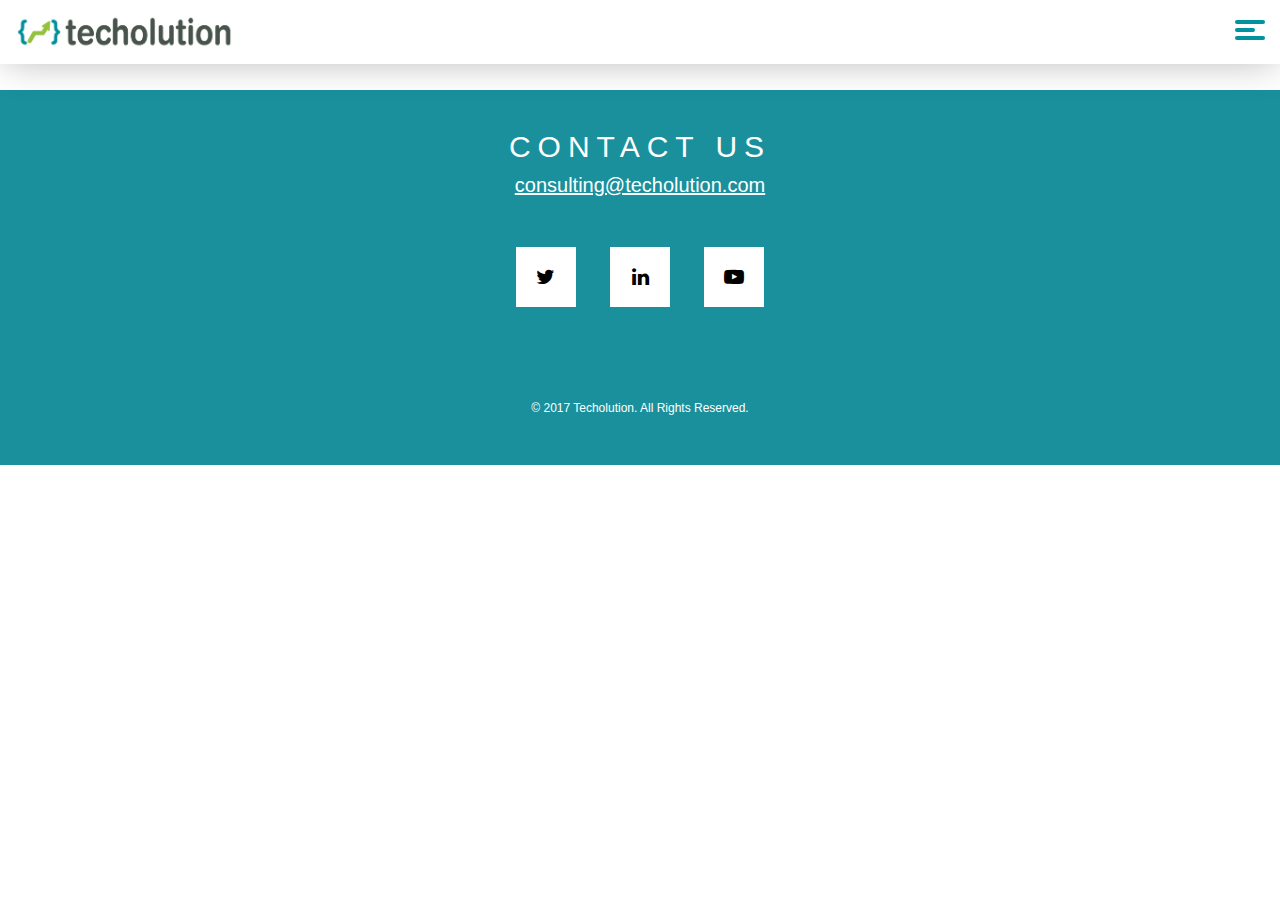
<file: blog.html>
<html>

<head>
    <meta charset="UTF-8">
    <meta name="viewport" content="width=device-width, initial-scale=1.0">
    <meta http-equiv="X-UA-Compatible" content="ie=edge">
    <title>Blog</title>
    <link rel="stylesheet" href="css/blog.css">
    <link href="https://fonts.googleapis.com/css?family=Quicksand" rel="stylesheet">
</head>

<body>
    <header id="dataHeader" class="clearfix">
        <div id="blogHeader" class="clearfix">
            <div class="logo">
                <a href="/"><img src="img/logo.png" alt=""></a>
            </div>
            <p class="blog-title hidden-xs" id="ajax-title"></p>
            <div class="burger-menu">
                <div class="burger-icon">
                    <a href="javascript:;"><span>1</span><span>2</span><span>3</span></a>

                </div>
                <ul class="blog-list">
                    <!--<li>
                        <a href="javascript:;">IOT</a></li>
                    <li>
                        <a href="javascript:;">Web & Mobiles</a></li>
                    <li>
                        <a href="javascript:;">Cloud Transformation</a></li>-->
                    <li class="back-to-home"><a href="/">Back to Home</a></li>
                </ul>
            </div>
        </div>
    </header>
    <div id="banner">
        <h1>IOT Blog</h1>
        <div class="author-box">
            <div class="author-data">
                <p class="author-name">Author : Luv Tulsidas</p>
                <p class="authour-designation">CEO</p>
            </div>
        </div>
    </div>
    <div id="data-container">
        <div class="content-inner">
            <!--<p class="pub-date">Published On : 20/03/2017</p>-->
            <p class="content-blog-title visible-xs" id="ajax-title-mobile"></p>
            <div id="ajax-body"></div>
        </div>
    </div>
    <footer id="dataFooter" class="clearfix">
        <div id="blogFooter">
            <div class="container">
                <div class="contact-box">
                    <p class="contact-us">
                        Contact Us
                    </p>
                    <p class="mail"><a href="mailto:consulting@techolution.com">consulting@techolution.com</a></p>
                    <ul class="follow-links">
                        <li class="twitter"><a href='https://twitter.com/Techolution_com' target="_blank"><i class="fa fa-twitter" aria-hidden="true"></i></a></li>
                        <li class="linkedin">
                            <a href='https://www.linkedin.com/company/techolution-mobi' target="_blank"><i class="fa fa-linkedin" aria-hidden="true"></i></a>
                        </li>
                        <li class="youtube"><a href='https://www.youtube.com/channel/UCz7XLzGFt72ZIGAoKHJbbhA' target="_blank"><i class="fa fa-youtube-play" aria-hidden="true"></i></a></li>
                    </ul>
                    <p class="copyright">
                        © 2017 Techolution. All Rights Reserved.
                    </p>
                </div>
            </div>
        </div>
    </footer>
    <script src="https://code.jquery.com/jquery-3.1.1.min.js" integrity="sha256-hVVnYaiADRTO2PzUGmuLJr8BLUSjGIZsDYGmIJLv2b8=" crossorigin="anonymous"></script>
    <script type="text/javascript" src="js/blog.js"></script>
</body>

</html>
</file>
<file: css/revised.css>
body.desktop {
    position: relative;
    left: auto;
    right: auto;
    top: auto;
    bottom: auto;
    margin: 0 auto;
    padding: 0;
    height: 1036px;
    overflow: auto;
    max-width: 1500px;
}

.desktop #city.desktop-city {
    background: no-repeat url('../img/nyc-0-rotate.jpg') left top / cover;
    position: absolute;
    left: 0;
    top: 0px;
    z-index: 0;
    height: 1036px;
    width: 1500px;
    transform: none;
    object-fit: initial;
}

.desktop div#office {
    position: absolute;
    left: 0;
    top: 0;
    height: 1036px;
    width: 1500px;
    transform: none;
    bottom: auto;
    right: auto;
}


/*remove hall styling*/

.desktop img#officeroom {
    position: absolute;
    left: 0;
    top: 0;
    width: 1500px;
    height: auto;
}

.desktop div#screen {
    position: absolute;
    top: 38px;
    left: 225px;
    width: 1055px;
    height: 726px;
    z-index: 5000;
}

.desktop #brandingWrapper {
    position: absolute;
    top: 0;
    left: 0;
    width: 100%;
    height: 70px;
    z-index: 100;
}

.desktop #projector {
    opacity: 1;
}

.desktop #brandingWrapper>#logo img {
    width: 240px;
}

.desktop #presentationMenu li a img {
    width: 60px;
}

.desktop #screenTable {
    opacity: 1;
    left: 504px;
    position: absolute;
    top: 690px;
    width: 474px;
    height: 85px;
    transform: perspective(82px) rotateX(15deg);
}

.desktop #companymsg {
    left: 285px;
    height: 50px;
    top: 10px;
    position: absolute;
    transform: none;
    font-size: 24px;
    width: calc(100% - 300px);
}

.desktop div#projector {
    opacity: 1;
    z-index: 99;
}

.desktop #brandingWrapper #companymsg p#visionMsg {
    visibility: visible;
    left: auto;
    position: absolute;
    top: 0;
    padding-top: 13px;
}

.desktop .div {
    padding: 0;
    width: 100%;
    margin: 0;
}

.desktop .tiles,
.desktop .techo-tile {
    width: 100px;
    height: 100px;
    border-radius: 50%;
    position: absolute;
}

.desktop #m-vision-div .svg-icon {
    width: 50px;
    height: auto;
}

.desktop .svg-icon-lable {
    font-size: 10px;
}

.desktop .tiles-container {
    max-width: 400px;
    height: 400px;
}

.desktop .v-h-center {
    top: 60px;
    transform: none;
    left: 0;
    bottom: 0;
}

.desktop #m-vision-div #webMobile {
    left: 20px;
    top: 75px;
}

.desktop #m-vision-div #iot {
    right: 20px;
    left: auto;
    top: 75px;
}

.desktop #m-vision-div #cloudTransformation {
    left: 50%;
    bottom: 0;
    top: auto;
    right: auto;
    transform: translate(-50%, 0);
}

#m-vision-div .techo-tile {
    left: 50%;
    right: auto;
    top: 50%;
    transform: translate(-50%, -50%);
    pointer-events: none;
}

.desktop .connector_left {
    transform: rotate(-60deg);
    height: auto;
    width: 140px;
    left: 65px;
    top: 90px;
    margin: 0;
}

.desktop .connector_right {
    transform: rotate(60deg);
    height: auto;
    width: 140px;
    right: 65px;
    top: 90px;
    margin: 0;
}

.desktop .connector {
    height: auto;
    width: 140px;
    left: 130px;
    bottom: 55px;
}

.desktop .services-container {
    margin: 40px auto 0;
}

.desktop .service-content {
    float: left;
    text-align: center;
    color: #07939f;
    width: calc(100% - 60px);
    padding-top: 6px;
}

.desktop .rect {
    height: 65px;
}

.desktop .services-container .service {
    height: 55px;
    width: 30%;
}

.desktop .services-container .service-logo {
    width: 55px;
    height: auto;
}

.desktop .service .service-content-h {
    font-size: 18px;
    line-height: 24px;
}

.desktop .service .service-content-d {
    font-size: 12px;
    line-height: 18px;
}

.desktop .arrow-right {
    width: 0;
    height: 0;
    border-top: 33px solid transparent;
    border-bottom: 33px solid transparent;
    border-left: 33px solid #99c546;
    float: left;
}

.desktop .short-message {
    font-size: 16px;
}

.desktop .short-message img {
    width: 50px;
}

.desktop .box_people {
    width: 300px;
    padding-bottom: 30px;
}

.desktop .box_people .name {
    font-size: 17px;
}

.desktop .box_people .designation {
    font-size: 13px;
}

.desktop .box_people .supercool {
    font-size: 13px;
}

.desktop .box_people .social_block {
    font-size: 15px;
}

.desktop #agilePassBigDataContent {
    max-width: 400px;
    margin: 0 auto;
}

.desktop .svg-icon.web-mobile {
    padding-top: 9px;
}

.mobile .iot .svg-icon {
    margin-top: -4px;
}

.mobile #webMobile {
    padding-top: 8px;
    left: 11px;
    top: 7px;
}

.mobile #iot {
    bottom: auto;
    top: -83px;
    left: 121px;
    right: auto;
}

.glocation strong {
    line-height: 27px;
}
</file>
<file: css/blog.css>
*,
*:before,
*:after {
    box-sizing: border-box;
    margin: 0;
    padding: 0;
    content: none;
}

a,
a:hover,
a:active {
    outline: none;
    text-decoration: none;
}

body {
    background: white;
    font-family: "Helvetica Neue", arial, sans-serif;
}

p {
    margin-bottom: 20px;
}

@font-face {
    font-family: 'FontAwesome';
    src: url('font-awesome/fonts/fontawesome-webfont.eot?v=4.7.0');
    src: url('font-awesome/fonts/fontawesome-webfont.eot?#iefix&v=4.7.0') format('embedded-opentype'), url('font-awesome/fonts/fontawesome-webfont.woff2?v=4.7.0') format('woff2'), url('font-awesome/fonts/fontawesome-webfont.woff?v=4.7.0') format('woff'), url('font-awesome/fonts/fontawesome-webfont.ttf?v=4.7.0') format('truetype'), url('font-awesome/fonts/fontawesome-webfont.svg?v=4.7.0#fontawesomeregular') format('svg');
    font-weight: normal;
    font-style: normal
}

.fa {
    display: inline-block;
    font: normal normal normal 14px/1 FontAwesome;
    font-size: inherit;
    text-rendering: auto;
    -webkit-font-smoothing: antialiased;
    -moz-osx-font-smoothing: grayscale
}

.fa-twitter:before {
    content: "\f099"
}

.fa-linkedin:before {
    content: "\f0e1"
}

.fa-youtube-play:before {
    content: "\f16a"
}

.clearfix {
    clear: both;
    display: block;
}

.clearfix:after {
    content: "";
    clear: both;
    height: 0;
    visibility: hidden;
    display: block;
}

#blogHeader {
    background: rgba(255, 255, 255, .9);
    padding: 10px 15px 0 15px;
    position: relative;
}

.logo {
    float: left;
}

.logo a,
.logo img {
    display: block;
}

.logo a {
    padding: 5px 0 0px;
}

.logo img {
    height: auto;
    width: 220px;
}

.burger-menu {
    float: right;
    padding: 10px 0 20px;
}

.burger-icon {
    position: relative;
    width: 60px;
    float: right;
    padding-left: 30px;
    cursor: pointer;
}

.burger-icon span {
    height: 4px;
    width: 100%;
    margin-bottom: 4px;
    background-color: #00929F;
    text-indent: -9999px;
    position: relative;
    display: block;
    border-radius: 2px;
}

.burger-icon span:nth-child(2) {
    width: 20px;
}

.blog-list {
    visibility: hidden;
    opacity: 0;
    transition: all .5s ease 0s;
    right: 0;
    position: absolute;
    top: 100%;
    z-index: -100;
    width: 300px;
    list-style: none;
    background: white;
    padding-right: 15px;
    padding-bottom: 10px;
    text-align: right;
}

.burger-menu:hover .blog-list {
    opacity: 1;
    visibility: visible;
    right: 0px;
    text-align: right;
    z-index: 100;
    height: auto;
}

.blog-list li {
    padding: 3px;
    display: block;
}

.blog-list li a {
    display: block;
    color: #99c546;
    font-size: 16px;
}

.col-md-4>div {
    padding: 0 10px;
}

#iot-blog {
    padding-top: 30px;
}

h2,
h3 {
    margin: 0 0 20px 0;
}

.content-inner img[data-align*="left"] {
    float: left;
    width: 500px;
    margin-right: 15px;
}

.content-inner img[data-align*="right"] {
    float: right;
    width: 500px;
    margin-left: 15px;
}

.content-inner img#mobil {
    width: auto;
}

.content-inner img#smartbuilding {
    width: auto;
}

p.blog-title {
    position: absolute;
    top: 50%;
    left: 50%;
    transform: translate(-50%, -50%);
    font-size: 30px;
    text-transform: uppercase;
    margin: 0;
}

#dataHeader {
    position: fixed;
    z-index: 100;
    left: 0;
    right: 0;
    top: 0;
    box-shadow: 1px 1px 38px -4px rgba(0, 0, 0, 0.3);
}

#banner {
    height: 600px;
    display: none;
    /*display: flex;*/
    justify-content: center;
    align-content: center;
    flex-direction: column;
    /*background: no-repeat url('/img/iot-blog-bg.jpg') left top / cover;*/
    position: relative;
}


/*#banner:before {
    position: absolute;
    content: "";
    left: 0;
    top: 0;
    background: rgba(255, 255, 255, .3);
    height: 100%;
    width: 100%;
}*/

#banner * {
    color: #000;
    z-index: 10;
}

h1 {
    font-size: 45px;
    text-align: center;
}

.author-box {
    position: absolute;
    left: 0;
    width: 300px;
    height: 300px;
    bottom: 0;
    /*background: no-repeat url('/img/luv.jpg') center center / cover;*/
    box-shadow: 10px -10px 0px 1px #99c546;
}

.author-data {
    text-align: right;
    padding: 15px;
    color: #fff;
    position: absolute;
    bottom: 0;
    right: 0;
    left: 0;
    background: rgba(7, 147, 159, .7);
}

#banner .author-data * {
    color: #fff;
    margin-bottom: 0;
}

div#data-container {
    max-width: 900px;
    /*margin: -50px auto -60px;
    margin-top: 120px;*/
    /*z-index: 0;*/
    position: relative;
    /*padding: 70px 20px 170px 20px;
    background-color: rgba(7, 147, 159, .7);
    background-image: url(../img/blog-bg.png);*/
    background-repeat: repeat;
    color: #000;
    text-align: justify;
    font-size: 16px;
    line-height: 24px;
    /*box-shadow: 15px -15px 0px 0px rgb(7, 147, 159);*/
    margin: 90px auto 50px;
}

p.pub-date {
    font-size: 16px;
    line-height: 20px;
    margin-bottom: 20px;
    text-align: right;
}

footer#dataFooter {
    background: rgba(0, 132, 145, 0.9);
}

.hidden-xs {
    display: block;
}

.visible-xs {
    display: none;
}

#blogFooter {
    max-width: 1170px;
    margin: 0 auto;
    color: #fff;
    text-align: center;
    padding: 40px 0;
}

footer a {
    color: #fff;
    display: inline-block;
    font-size: 20px;
    text-decoration: underline;
}

footer p {
    margin-bottom: 10px;
    color: #fff;
    font-size: 20px;
}

ul.follow-links {
    display: block;
    list-style: none;
}

ul.follow-links li {
    display: inline-block;
    margin: 0 15px;
}

p.contact-us {
    text-transform: uppercase;
    letter-spacing: 7px;
    font-size: 30px;
}

ul.follow-links li a {
    color: #000;
    height: 60px;
    width: 60px;
    display: table-cell;
    vertical-align: middle;
    background: #fff;
}

ul.follow-links {
    display: block;
    list-style: none;
    margin-top: 50px;
}

p.copyright {
    margin-top: 90px;
    font-size: 12px;
}

.content-inner img {
    display: block;
    height: auto;
    margin: 0 auto;
    width: 100%;
    margin-bottom: 30px;
}

.col-md-4 h3 {
    min-height: 45px;
}

.clearfix.three-box-container {
    display: flex;
    background-color: #99c546;
    margin-bottom: 35px;
}

.three-box-container>div {
    flex: 1;
    padding: 15px 0;
    position: relative;
    border-right: 5px solid #fff;
}

.content-inner ul li {
    margin-bottom: 10px;
    text-align: left;
}

.content-inner ul {
    padding: 0;
    margin: 0 0 20px 20px;
}

#iot-menu {
    position: fixed;
    left: 0;
    right: 0;
    background-color: rgba(0, 146, 159, .9);
    top: 64px;
    z-index: 1;
}

#iot-menu ul {
    list-style: none;
    padding: 0;
    margin: 0;
    display: flex;
}

#iot-menu ul li {
    flex: 1;
    text-align: center;
    margin: 0;
    padding: 5px 0;
    color: white;
}


/*#iot-menu {
    display: none;
}*/

img#iotbuilding,
img#iot-river {
    width: auto;
}

.contact-ravi {
    text-align: right;
}

.content-blog-title {
    text-align: center;
}

@media all and (max-width: 767px) {
    .logo img {
        height: auto;
        width: 120px;
    }
    .col-xs-12.col-md-4 {
        float: left;
        width: 100%;
    }
    p.blog-title {
        font-size: 14px;
    }
    .burger-menu {
        padding: 10px 0 10px;
    }
    .burger-icon span {
        height: 3px;
    }
    .blog-list li a {
        font-size: 14px;
    }
    .hidden-xs {
        display: none;
    }
    .visible-xs {
        display: block;
    }
    p.contact-us {
        font-size: 15px;
    }
    footer a {
        font-size: 13px;
    }
    ul.follow-links {
        margin-top: 30px;
    }
    ul.follow-links li a {
        height: 30px;
        width: 30px;
    }
}
</file>
<file: css/main-minified.css>
@font-face {
    font-family: 'FontAwesome';
    src: url('font-awesome/fonts/fontawesome-webfont.eot?v=4.7.0');
    src: url('font-awesome/fonts/fontawesome-webfont.eot?#iefix&v=4.7.0') format('embedded-opentype'), url('font-awesome/fonts/fontawesome-webfont.woff2?v=4.7.0') format('woff2'), url('font-awesome/fonts/fontawesome-webfont.woff?v=4.7.0') format('woff'), url('font-awesome/fonts/fontawesome-webfont.ttf?v=4.7.0') format('truetype'), url('font-awesome/fonts/fontawesome-webfont.svg?v=4.7.0#fontawesomeregular') format('svg');
    font-weight: normal;
    font-style: normal
}

.fa {
    display: inline-block;
    font: normal normal normal 14px/1 FontAwesome;
    font-size: inherit;
    text-rendering: auto;
    -webkit-font-smoothing: antialiased;
    -moz-osx-font-smoothing: grayscale
}

.fa-twitter:before {
    content: "\f099"
}

.fa-linkedin:before {
    content: "\f0e1"
}

.fa-youtube-play:before {
    content: "\f16a"
}

.contactUsData>div {
    opacity: 0;
    visibility: hidden;
    float: left;
    width: 100%;
    position: absolute;
    left: 0;
    right: 0;
    top: 46px;
    bottom: 0;
    transition: all 1.3s ease 0s
}

.contactUsData>div.active {
    opacity: 1;
    visibility: visible
}

.location-data-wrapper {
    padding: 0 10px 15px;
    max-width: 600px;
    margin: 0 auto;
    position: absolute;
    transform: translate(-50%, -65%);
    left: 50%;
    top: 50%;
    background: rgba(255, 255, 255, .6);
    border-radius: 5px;
    width: 100%
}

.location-data-wrapper h2 {
    margin: 20px 0;
    font-size: 25px;
    text-align: center
}

.location-info-container {
    float: left;
    width: 100%;
    position: relative
}

.location-left-box {
    float: left;
    position: relative;
    width: 75%
}

.loc-img {
    float: left;
    width: 150px;
    margin-right: 10px;
}

.loc-data {
    font-size: 13px;
    float: left
}

.loc-data a {
    color: #007f8e;
    text-decoration: none;
    padding-left: 20px;
    display: block
}

.loc-data ul {
    margin: 0;
    padding: 0;
    list-style: none
}

.loc-data ul li {
    margin-bottom: 15px
}

.loc-data ul li:last-child {
    margin-bottom: 0
}

.location-right-box {
    float: left;
    width: 25%;
    position: relative
}

.follow-box {
    font-size: 13px;
    margin-top: 110px
}

.follow-links {
    margin: 5px 0 0;
    padding: 0;
    list-style: none;
    display: block
}

div#nyc {
    background: no-repeat url('../img/usa-map.svg') top center / contain
}

div#hyd {
    background: no-repeat url('../img/india-map.svg') top center / contain
}

div#mu {
    background: no-repeat url('../img/mauritius-map.svg') top center / contain
}

div#singapore {
    background: no-repeat url('../img/singapore.svg') top center / contain
}

.glocation a {
    background: no-repeat url(../img/map-pin.svg) top left;
    background-size: 15px 15px
}

.mail a {
    background: no-repeat url(../img/mail.svg) top left;
    line-height: 13px
}

.phone a {
    background: no-repeat url(../img/Call.svg) top left
}

.follow-links li a {
    display: block;
    background: #fff;
    height: 20px;
    width: 20px;
    text-align: center;
    border-radius: 50%;
    padding-top: 2px;
    box-shadow: 1px 1px 3px 0 rgba(0, 0, 0, .3);
    color: #007f8e
}

.loc-img img {
    display: block;
    margin: 0 auto;
    height: auto;
    width: 100%;
    box-shadow: -1px 2px 8px 0 rgba(0, 0, 0, .3)
}

.follow-box p {
    padding: 0;
    margin: 0
}

.follow-links li {
    display: inline-block;
    margin-right: 5px
}

.show-767 {
    display: none!important
}

.hide-767 {
    display: block!important
}

@media all and (max-width:767px) {
    .show-767 {
        display: block!important
    }
    .hide-767 {
        display: none!important
    }
    .location-data-wrapper h2 {
        margin-bottom: 20px
    }
    .location-left-box {
        width: 100%;
        margin-bottom: 15px
    }
    .loc-img {
        width: 100%;
        margin-right: 0;
        margin-bottom: 20px
    }
    .loc-data {
        width: 100%;
        font-size: 12px
    }
    .loc-data a {
        padding-left: 22px
    }
    .loc-data ul li {
        margin-bottom: 10px
    }
    .location-right-box {
        width: 100%
    }
    .follow-box {
        margin-top: 0;
        font-size: 12px
    }
    .contactUsData>div {
        background: none!important
    }
    .follow-links li a {
        height: 25px;
        width: 25px;
        padding-top: 6px
    }
}

.elevator {
    height: 100vh;
    overflow: hidden;
    position: relative;
    width: 100vw;
    z-index: 100
}

.elevator,
.elevator:before,
.elevator:after,
.elevator *:before,
.elevator *:after {
    box-sizing: border-box
}

.metal {
    background-color: hsl(0, 0%, 90%);
    box-shadow: 0 0 300px 10px #000 inset;
    -webkit-transition: color .2s;
    transition: color .2s;
    background-image: -webkit-repeating-linear-gradient(left, hsla(0, 0%, 100%, 0) 0, hsla(0, 0%, 100%, 0) 6%, hsla(0, 0%, 100%, .1) 7.5%), -webkit-repeating-linear-gradient(left, hsla(0, 0%, 0%, 0) 0, hsla(0, 0%, 0%, 0) 4%, hsla(0, 0%, 0%, .03) 4.5%), -webkit-repeating-linear-gradient(left, hsla(0, 0%, 100%, 0) 0, hsla(0, 0%, 100%, 0) 1.2%, hsla(0, 0%, 100%, .15) 2.2%), -webkit-linear-gradient(top, hsl(0, 0%, 78%) 0, hsl(0, 0%, 90%) 47%, hsl(0, 0%, 78%) 53%, hsl(0, 0%, 70%)100%);
    background-image: -webkit-repeating-linear-gradient(left, hsla(0, 0%, 100%, 0) 0, hsla(0, 0%, 100%, 0) 6%, hsla(0, 0%, 100%, .1) 7.5%), -webkit-repeating-linear-gradient(left, hsla(0, 0%, 0%, 0) 0, hsla(0, 0%, 0%, 0) 4%, hsla(0, 0%, 0%, .03) 4.5%), -webkit-repeating-linear-gradient(left, hsla(0, 0%, 100%, 0) 0, hsla(0, 0%, 100%, 0) 1.2%, hsla(0, 0%, 100%, .15) 2.2%), linear-gradient(180deg, hsl(0, 0%, 78%) 0, hsl(0, 0%, 90%) 47%, hsl(0, 0%, 78%) 53%, hsl(0, 0%, 70%)100%)
}

.metal-upper {
    background: #3d3d3d;
    background-image: repeating-linear-gradient(45deg, rgba(255, 255, 255, 0.05) 0, rgba(255, 255, 255, 0.05) 25%, transparent 25%, transparent 50%);
    background-image: -webkit-repeating-linear-gradient(45deg, rgba(255, 255, 255, 0.05) 0, rgba(255, 255, 255, 0.05) 25%, transparent 25%, transparent 50%);
    background-image: -moz-repeating-linear-gradient(45deg, rgba(255, 255, 255, 0.05) 0, rgba(255, 255, 255, 0.05) 25%, transparent 25%, transparent 50%);
    background-image: -ms-repeating-linear-gradient(45deg, rgba(255, 255, 255, 0.05) 0, rgba(255, 255, 255, 0.05) 25%, transparent 25%, transparent 50%);
    background-image: -o-repeating-linear-gradient(45deg, rgba(255, 255, 255, 0.05) 0, rgba(255, 255, 255, 0.05) 25%, transparent 25%, transparent 50%);
    -webkit-background-size: 5px 5px;
    -moz-background-size: 5px 5px;
    -o-background-size: 5px 5px;
    background-size: 5px 5px
}

.rightwall {
    right: 0;
    transform: perspective(35vw) rotateY(-55deg) translateZ(-10vw);
    -ms-transform: perspective(35vw) rotateY(-55deg) translateZ(-10vw);
    -o-transform: perspective(35vw) rotateY(-55deg) translateZ(-10vw);
    -moz-transform: perspective(35vw) rotateY(-55deg) translateZ(-10vw);
    -webkit-transform: perspective(35vw) rotateY(-55deg) translateZ(-10vw)
}

.rightwall,
.leftwall {
    height: 100vh;
    position: absolute;
    width: 55vw
}

.leftwall {
    left: 0;
    transform: perspective(35vw) rotateY(55deg) translateZ(-10vw);
    -ms-transform: perspective(35vw) rotateY(55deg) translateZ(-10vw);
    -o-transform: perspective(35vw) rotateY(55deg) translateZ(-10vw);
    -moz-transform: perspective(35vw) rotateY(55deg) translateZ(-10vw);
    -webkit-transform: perspective(35vw) rotateY(55deg) translateZ(-10vw)
}

.topwall {
    position: absolute;
    width: 100vw;
    z-index: -10
}

.bottomwall {
    background-color: #6d695c;
    background-image: repeating-linear-gradient(120deg, rgba(255, 255, 255, .1), rgba(255, 255, 255, .1) 1px, transparent 1px, transparent 60px), repeating-linear-gradient(60deg, rgba(255, 255, 255, .1), rgba(255, 255, 255, .1) 1px, transparent 1px, transparent 60px), linear-gradient(60deg, rgba(0, 0, 0, .1) 25%, transparent 25%, transparent 75%, rgba(0, 0, 0, .1) 75%, rgba(0, 0, 0, .1)), linear-gradient(120deg, rgba(0, 0, 0, .1) 25%, transparent 25%, transparent 75%, rgba(0, 0, 0, .1) 75%, rgba(0, 0, 0, .1));
    background-size: 70px 120px;
    box-shadow: 40px 20px 85px -1px #000 inset;
    position: absolute;
    width: 100vw;
    z-index: -1;
    bottom: 0
}

.topwall,
.bottomwall {
    height: 24.05vh
}

.centerwall {
    height: 56vh;
    margin-left: 50%;
    position: absolute;
    top: 22vh;
    transform: translate(-50%, 0px);
    width: 37vw;
    z-index: 10
}

.panel-container {
    float: left;
    width: 100%
}

.topwall .lightbox {
    float: left;
    height: 100%;
    position: relative;
    width: 50%
}

.light-item {
    background-color: #fafad6;
    border-radius: 50%;
    transform: rotateX(55deg);
    position: absolute
}

.lightbox-inner .light-item:first-child {
    box-shadow: 1px 1px 50px 50px #fafad6;
    height: 30px;
    top: 20px;
    width: 30px
}

.lightbox-inner .light-item:last-child {
    box-shadow: 1px 1px 30px 30px #fafad6;
    height: 15px;
    top: 120px;
    width: 15px
}

.left .light-item:first-child {
    right: 30%
}

.left .light-item:last-child {
    right: 20%
}

.right .light-item:first-child {
    left: 30%
}

.right .light-item:last-child {
    left: 20%
}

.centerwall-inner .button-panel {
    float: left;
    height: 100%;
    width: 150px
}

.centerwall-inner {
    float: left;
    height: 100%;
    position: relative;
    width: 100%
}

.centerwall .door-panel {
    float: left;
    height: 100%;
    width: calc(100% - 150px);
    position: relative;
    overflow: hidden
}

.panel-box {
    box-shadow: 1px 2px 14px -7px #000 inset;
    margin-left: 5px;
    margin-top: 60px;
    max-width: 107px;
    padding: 10px;
    float: left
}

.techomsg {
    font-size: 16px;
    line-height: 16px
}

.techo-box .msg {
    position: relative;
    top: auto;
    visibility: visible
}

.panel-screen:before,
.techo-box:before {
    content: "";
    position: absolute;
    width: 100%;
    height: 100%;
    left: 0;
    top: 0;
    background: -webkit-gradient(linear, 0% 0, 0% 100%, from(rgba(255, 255, 255, .01)), to(rgba(0, 0, 0, .2))), -webkit-gradient(linear, left top, right bottom, color-stop(0, rgba(0, 0, 0, 0)), color-stop(0.5, rgba(0, 0, 0, .1)), color-stop(0.501, rgba(0, 0, 0, 0)), color-stop(1, rgba(0, 0, 0, .7)));
    background: -moz-linear-gradient(top, rgba(0, 0, 0, .15), rgba(0, 0, 0, .25)), -moz-linear-gradient(left top, rgba(0, 0, 0, 0), rgba(0, 0, 0, .1) 50%, rgba(0, 0, 0, 0) 50%, rgba(0, 0, 0, 0));
    background: linear-gradient(top, rgba(0, 0, 0, .15), rgba(0, 0, 0, .25)), linear-gradient(left top, rgba(0, 0, 0, 0), rgba(0, 0, 0, .1) 50%, rgba(0, 0, 0, 0) 50%, rgba(0, 0, 0, 0))
}

.panel-screen {
    color: #e0e1e2;
    font-size: 25px;
    line-height: 35px;
    margin-bottom: 10px;
    position: relative;
    text-align: center
}

.floors-list .button {
    border: 1px dotted #e0e1e2;
    box-sizing: border-box;
    color: #e0e1e2;
    display: inline-block;
    float: left;
    font-size: 19px;
    padding-bottom: 5px;
    padding-top: 5px;
    text-align: center;
    width: 33.333%
}

.floors-list .button:last-child {
    width: 100%
}

.door-panel {
    transition: all .5s ease 0s
}

.floors-list {
    float: left;
    width: 100%;
    position: relative
}

.door-inner.left:before {
    background: rgba(0, 0, 0, 0.5) none repeat scroll 0 0;
    box-shadow: 3px 0 5px 0 #000;
    content: "";
    height: 100%;
    left: 100%;
    position: absolute;
    width: 5px;
    z-index: 1
}

.door-inner {
    box-shadow: 1px 1px 76px 5px #000 inset;
    float: left;
    height: 100%;
    position: relative;
    width: 50%;
    overflow: hidden
}

.techo-box {
    color: #fff;
    font-size: 10px;
    letter-spacing: 1px;
    text-align: center;
    padding: 3px;
    position: relative
}

.blinker-arrow {
    position: absolute;
    right: 15px;
    line-height: 0;
    animation-name: blinking;
    animation-duration: 1.5s;
    animation-iteration-count: infinite;
    opacity: 1;
    top: 106%
}

@keyframes blinking {
    0% {
        opacity: 1;
        top: 105%
    }
    100% {
        opacity: 0;
        top: -6px
    }
}

@keyframes Lblinking {
    0% {
        opacity: 1
    }
    100% {
        opacity: 0
    }
}

.curr-flr {
    position: relative;
    overflow: hidden
}

.hide-1050 {
    display: block
}

.show-1050 {
    display: none
}

@media all and (max-width:1050px) {
    .centerwall-inner .button-panel {
        width: 100px
    }
    .hide-1050 {
        display: none
    }
    .show-1050 {
        display: block
    }
    .panel-box {
        margin-top: 60px;
        max-width: 60px;
        margin-left: 5px;
        min-width: 90px
    }
    .metal {
        box-shadow: 0 0 100px 10px #000 inset
    }
    .centerwall .door-panel {
        width: calc(100% - 100px)
    }
    .rightwall {
        right: 0;
        transform: perspective(35vw) rotateY(-75deg) translateZ(-20vw);
        -ms-transform: perspective(35vw) rotateY(-75deg) translateZ(-20vw);
        -o-transform: perspective(35vw) rotateY(-75deg) translateZ(-20vw);
        -moz-transform: perspective(35vw) rotateY(-75deg) translateZ(-20vw);
        -webkit-transform: perspective(35vw) rotateY(-75deg) translateZ(-20vw)
    }
    .leftwall {
        left: 0;
        transform: perspective(35vw) rotateY(75deg) translateZ(-20vw);
        -ms-transform: perspective(35vw) rotateY(75deg) translateZ(-20vw);
        -o-transform: perspective(35vw) rotateY(75deg) translateZ(-20vw);
        -moz-transform: perspective(35vw) rotateY(75deg) translateZ(-20vw);
        -webkit-transform: perspective(35vw) rotateY(75deg) translateZ(-20vw)
    }
    .centerwall {
        height: 52vh;
        top: 24vh;
        width: 58vw
    }
}

#leftDoor,
#rightDoor {
    transition: all 1s ease 1s
}

#loaderElevator {
    z-index: 9999;
    position: absolute;
    top: 50%;
    left: 50%;
    transform: translate(-50%, -50%)
}

#loaderElevator.activeDisablred {
    animation-name: openElevator;
    animation-delay: 2s;
    animation-duration: 2s;
    animation-timing-function: linear;
    animation-fill-mode: forwards
}

#leftDoor {
    left: 0
}

#rightDoor {
    right: 0
}

#leftDoor.active {
    left: -50%
}

#rightDoor.active {
    right: -50%
}

.logo-svg {
    background-image: url(../img/svglogo.svg);
    height: 20px;
    background-repeat: no-repeat;
    margin: 15px 0
}

.logo-svg-mob {
    background-image: url(../img/logo%20icon-01.svg);
    background-repeat: no-repeat;
    height: 40px;
    background-position: center center
}

.mob-text {
    margin-bottom: 15px;
    position: relative;
    margin-top: -8px;
    text-align: center
}

@keyframes openElevator {
    0% {
        transform: scale(1)
    }
    100% {
        transform: scale(5)
    }
}

@media all and (max-width:550px) {
    .floors-list .button {
        font-size: 13px;
        padding: 2px 0;
        width: 50%!important
    }
    .panel-box {
        padding: 5px;
        max-width: 60px;
        margin-left: 3px;
        min-width: 80px
    }
    .centerwall-inner .button-panel {
        width: 88px
    }
    .centerwall .door-panel {
        width: calc(100% - 88px)
    }
    .panel-screen {
        font-size: 10px;
        line-height: 20px
    }
}

@media all and (max-width:440px) {
    .centerwall-inner .button-panel {
        width: 58px
    }
    .panel-box {
        padding: 3px;
        max-width: 50px;
        margin-left: 3px;
        min-width: 20px
    }
    .centerwall .door-panel {
        width: calc(100% - 58px)
    }
    .techo-box {
        font-size: 7px
    }
    .mob-text {
        font-size: 5px
    }
}

@media all and (max-height:600px) {
    .centerwall {
        height: 76vh;
        top: 12vh;
        width: 65vw
    }
    .leftwall {
        left: 0;
        transform: perspective(100vw) rotateY(75deg) translateZ(-20vw);
        -ms-transform: perspective(100vw) rotateY(75deg) translateZ(-20vw);
        -o-transform: perspective(100vw) rotateY(75deg) translateZ(-20vw);
        -moz-transform: perspective(100vw) rotateY(75deg) translateZ(-20vw);
        -webkit-transform: perspective(100vw) rotateY(75deg) translateZ(-20vw)
    }
    .rightwall {
        right: 0;
        transform: perspective(100vw) rotateY(-75deg) translateZ(-20vw);
        -ms-transform: perspective(100vw) rotateY(-75deg) translateZ(-20vw);
        -o-transform: perspective(100vw) rotateY(-75deg) translateZ(-20vw);
        -moz-transform: perspective(100vw) rotateY(-75deg) translateZ(-20vw);
        -webkit-transform: perspective(100vw) rotateY(-75deg) translateZ(-20vw)
    }
    .panel-box {
        margin-top: 20px
    }
    .topwall,
    .bottomwall {
        height: 13vh
    }
    .blinker-arrow {
        right: 6px
    }
    .techo-box {
        font-size: 8px;
        word-break: break-word
    }
    .logo-svg {
        height: 8px;
        margin: 5px 0
    }
}

@media all and (min-height:1000px) {
    .rightwall {
        right: 0;
        transform: perspective(17vw) rotateY(-75deg) translateZ(-20vw);
        -ms-transform: perspective(17vw) rotateY(-75deg) translateZ(-20vw);
        -o-transform: perspective(17vw) rotateY(-75deg) translateZ(-20vw);
        -moz-transform: perspective(17vw) rotateY(-75deg) translateZ(-20vw);
        -webkit-transform: perspective(17vw) rotateY(-75deg) translateZ(-20vw)
    }
    .leftwall {
        right: 0;
        transform: perspective(17vw) rotateY(75deg) translateZ(-20vw);
        -ms-transform: perspective(17vw) rotateY(75deg) translateZ(-20vw);
        -o-transform: perspective(17vw) rotateY(75deg) translateZ(-20vw);
        -moz-transform: perspective(17vw) rotateY(75deg) translateZ(-20vw);
        -webkit-transform: perspective(17vw) rotateY(75deg) translateZ(-20vw)
    }
    .centerwall {
        height: 36vh;
        top: 32vh;
        width: 54vw
    }
    .topwall,
    .bottomwall {
        height: 32.05vh
    }
}

@font-face {
    font-family: "Flaticon";
    src: url("font/Flaticon.eot");
    src: url("font/Flaticon.eot?#iefix") format("embedded-opentype"), url("font/Flaticon.woff") format("woff"), url("font/Flaticon.ttf") format("truetype"), url("font/Flaticon.svg#Flaticon") format("svg");
    font-weight: normal;
    font-style: normal
}

[class^="flaticon-"]:before,
[class*=" flaticon-"]:before,
[class^="flaticon-"]:after,
[class*=" flaticon-"]:after {
    font-family: Flaticon;
    font-style: normal
}

.flaticon-cogwheel:before {
    content: "\f100"
}

.flaticon-facebook-placeholder-for-locate-places-on-maps:before {
    content: "\f101"
}

.flaticon-multiple-users-silhouette:before {
    content: "\f102"
}

.v-h-center {
    position: absolute;
    top: 50%;
    left: 50%;
    width: 100%;
    transform: translate(-50%, -60%)
}

body {
    margin: 0;
    padding: 0;
    position: absolute;
    top: 0;
    left: 0;
    bottom: 0;
    right: 0;
    font-family: 'Varela Round', sans-serif, Helvetica
}

*,
*:before,
*:after {
    box-sizing: border-box
}

#office {
    position: absolute;
    top: 50%;
    transform: translateY(-50%);
    left: 0;
    right: 0;
    bottom: 0;
    height: 100vh
}

#office>img {
    position: absolute;
    top: 0;
    left: 0
}

.abs-bg-img {
    width: 100vw;
    height: 100vh;
    position: absolute
}

#city {
    min-width: 100%;
    min-height: 100%;
    z-index: 0;
    opacity: 1;
    object-fit: scale-down;
    position: absolute;
    top: 0;
    left: 50%;
    transform: translate(-50%, 0)
}


/*#hall {
    position: absolute;
    top: 0;
    left: 0;
    right: 0;
    bottom: 0;
    z-index: 200;
    perspective: 200px
}*/

#officeroom,
#chair {
    position: absolute;
    top: 0;
    left: 0;
    width: 100%
}

#officeroom {
    z-index: 300
}

#chair {
    z-index: 5000;
    pointer-events: none
}

#brandingWrapper {
    position: absolute;
    z-index: 650;
    top: 5px;
    left: .3vw;
    height: 40px;
    width: 33.3vw
}

#blur-bg {
    position: absolute;
    top: 0;
    left: 0;
    right: 0;
    bottom: 0;
    background: rgba(255, 255, 255, .7);
    filter: blur(1px)
}

#brandingWrapper>* {
    display: inline-block;
    float: left
}

#logo {
    position: absolute;
    left: 10px;
    top: 50%;
    transform: translateY(-50%);
    z-index: 1
}

#brandingWrapper>#logo img {
    display: block;
    height: auto;
    margin: 0 auto;
    width: 8.3vw
}

#brandingWrapper #companymsg p {
    margin: 0;
    display: inline-block
}

#companymsg {
    color: #001e20;
    letter-spacing: -0.3px;
    position: absolute;
    z-index: 1;
    font-family: Serif;
    font-weight: normal;
    left: 9.9vw;
    font-size: 12px;
    top: 50%;
    height: 16px;
    width: 23vw;
    transform: translateY(-50%)
}

#logo:after {
    content: ':';
    position: absolute;
    top: 0;
    /*left: 8.6vw;*/
    font-size: 35px;
    right: -15px;
}

.msg {
    position: absolute;
    top: 3px;
    visibility: hidden
}

.msg .l {
    visibility: hidden
}

.text-caret {
    font-size: 16px;
    display: block;
    top: 1.5px;
    position: absolute;
    left: 0;
    z-index: 9999;
    display: none
}

.colon {
    margin-right: 5px;
    margin-left: 5px;
    text-align: center
}

#intro {
    width: 800px;
    border: 1px solid rgba(255, 255, 255, 1);
    height: 150px;
    margin: 300px auto 0;
    position: relative;
    z-index: 400;
    background-color: rgba(255, 255, 255, .3);
    border-radius: 5px;
    padding: 10px;
    opacity: 0
}

#screen {
    width: 800px;
    height: 0;
    z-index: 4000;
    position: absolute;
    top: 20%;
    left: 10%
}

.branchoffice {
    display: none
}

#presentation-logo {
    visibility: hidden;
    position: absolute;
    top: 50%;
    left: 50%;
    transform: translateX(-50%) translateY(-50%) scale(.2)
}

#presentation-logo>svg {
    width: 110px;
    height: 110px
}

div#projector {
    position: absolute;
    top: 0;
    left: 0;
    z-index: 600;
    width: 100%;
    height: 100%;
    background: rgba(255, 255, 255, .8);
    opacity: 0
}

#projector>#frost {
    z-index: 1;
    display: block;
    position: absolute;
    content: ' ';
    background-image: url('../img/nybg.jpg');
    filter: blur(7px);
    background-size: cover;
    height: 100%;
    width: 100%;
    opacity: 1
}

#city,
#officeroom,
#chair {
    transition: filter .5s ease-in 0s;
    transition: -web-filter .5s ease-in 0s;
    transition: -moz-filter .5s ease-in 0s;
    transition: -ms-filter .5s ease-in 0s
}

.trapezoid {
    background-image: url(../img/table.png);
    background-size: 100%;
    height: 48.3px;
    left: 43.3vw;
    position: absolute;
    width: 13.34vw;
    z-index: 9930;
    opacity: 0
}

#presentationMenu {
    display: table;
    height: 100%;
    list-style: none;
    margin: 0;
    padding: 0;
    position: relative;
    text-align: center;
    width: 100%
}

#presentationMenu li {
    color: #fff;
    display: table-cell;
    font-size: 30px;
    padding: 0;
    width: 33.333%
}

#presentationMenu li i {
    transition: color .5s ease-in
}

#presentationMenu li a {
    color: #fff;
    text-decoration: none;
    outline: 0;
    line-height: 46px
}

#presentationMenu li a:hover,
#presentationMenu li a.active {
    color: #99c546
}

#presentationMenu li a img {
    width: 75px;
    padding-top: 5px;
    display: block;
    margin: auto;
    /*width: 2vw; padding-top: 1vh;*/
}

#presentationMenu li a span {
    display: block;
    height: 11px;
    font-size: 10px;
    line-height: 10px;
    text-align: center;
    -webkit-backface-visibility: hidden
}

#presentationMenu li a:hover,
#presentationMenu li a:focus {
    outline: 0
}

#presentationMenu li a:hover i,
#presentationMenu li a.active i {
    color: #68fae9
}

#projector .data-container>div {
    background: rgba(0, 0, 0, 0) none repeat scroll 0 0;
    border-radius: 50%;
    bottom: -10%;
    color: transparent;
    height: 20px;
    left: 50%;
    opacity: 0;
    overflow: hidden;
    padding: 0;
    position: absolute;
    transition: opacity 1s ease;
    visibility: hidden;
    width: 20px;
    z-index: -1;
    opacity: 0
}

#projector .data-container>.active {
    border-radius: 0;
    bottom: 0;
    color: #000;
    height: 100%;
    left: 0;
    opacity: 1;
    overflow: hidden;
    padding: 10px;
    opacity: 1;
    transform: scale(1);
    visibility: visible;
    width: 100%;
    z-index: 1
}

.PeopleData {
    transform-origin: 50% 50%;
    transform: scale(0.9)
}

body {
    overflow: hidden
}

#mapmenu {
    display: none;
    position: absolute;
    height: 100%;
    width: 100%;
    top: 0;
    left: 0;
    background-color: rgba(255, 255, 255, .3)
}

#maplocations {
    position: absolute;
    top: 0;
    left: 0;
    width: 100%;
    height: 100%
}

#maplocations a {
    display: block;
    width: 10px;
    height: 10px;
    border: 1px solid #99c546;
    border-radius: 10px;
    background: #fafad6;
    position: absolute;
    cursor: pointer;
    transition: all .1s ease-in
}

@media only screen and (min-width:500px) {
    #maplocations a:hover {
        border: 1px solid #fafad6;
        background: #07939f;
        transform: scale(1.2)
    }
}

#maplocations a.active {
    border: 1px solid #fafad6;
    background: #07939f;
    transform: scale(1.2)
}

#maplocations #india {
    top: 31%;
    left: 63%
}

#maplocations #ny {
    top: 20%;
    left: 20%
}

#maplocations #africa {
    top: 58%;
    left: 53%
}

#maplocations #sng {
    top: 33%;
    left: 70%
}

#worldmap {
    position: absolute;
    top: 0;
    left: 0;
    height: 100%;
    width: 100%
}

#back {
    background: #242424;
    text-decoration: none;
    color: #EEE;
    padding: 0 3%;
    position: absolute;
    bottom: 5%;
    left: 2%;
    font-size: 1.5vh
}

body #maplocations>a>span {
    text-decoration: none;
    text-decoration: none;
    color: #fff;
    font-size: 8px;
    width: 50px;
    height: 10px;
    line-height: 10px;
    position: absolute;
    text-align: center;
    border-radius: 2px;
    top: -5px;
    left: -20px;
    transform: rotateX(-90deg) translateY(-10px);
    transform-style: preserve-3d;
    border: 1px solid rgba(255, 255, 255, 0.21);
    background-color: rgba(3, 52, 57, 0.78);
    display: none;
    transition: all .2s ease
}

body #maplocations>a:hover>span {
    display: block
}

.st0 {
    fill: #fff
}

.st1 {
    fill: #07939f
}

.st2 {
    fill: none;
    stroke: #07939f;
    stroke-miterlimit: 10
}

.st3 {
    fill: #99c546
}

.st4 {
    fill: #0994a0
}

.mobile {
    display: none
}

.short-message img {
    width: 35px
}

.box_people {
    width: 135px;
    min-height: 68px;
    border-radius: 4px;
    box-shadow: 0 3px 6px rgba(0, 0, 0, 0.16), 0 3px 6px rgba(0, 0, 0, 0.23);
    background-color: #fff;
    padding-left: 3px;
    padding-top: 5px;
    padding-right: 10px;
    text-align: center;
    font-family: 'Cormorant Garamond', serif;
    padding-bottom: 14px;
    vertical-align: middle
}

.box_people.top {
    position: absolute;
    left: 50%;
    margin-left: -105px;
    top: 95px
}

.box_people.left {
    position: absolute;
    left: 10px;
    top: 50%;
    margin-top: -25px
}

.box_people.right {
    position: absolute;
    right: 12px;
    top: 50%;
    margin-top: -25px
}

.box_people.bottom {
    position: absolute;
    left: 50%;
    margin-left: -105px;
    bottom: 95px;
}

.middle_logo {
    position: absolute;
    left: 50%;
    margin-left: -25px;
    top: 50%;
    margin-top: -20px
}

.tiles a {
    color: #fff;
    text-decoration: none;
}

.middle_logo img {
    width: 80px
}

.name {
    font-size: .8vw;
    margin: 0;
    color: #2d2d2d;
    margin-bottom: 0
}

.designation {
    margin: 0;
    color: #00808f;
    font-size: .5vw;
    margin-bottom: 2px
}

.supercool {
    font-size: .47vw;
    margin: 7px 0;
    color: #99c546
}

.people_picture {
    width: 100px;
    position: absolute;
    z-index: 1
}

.box_people.right .people_picture,
.box_people.left .people_picture {
    top: -95px;
    left: 90px;
}

.box_people.top .people_picture,
.box_people.bottom .people_picture {
    left: -95px;
    top: 4px;
}

.social_block {
    background: #00808f;
    position: absolute;
    right: 0;
    left: 0;
    bottom: 0;
    border-radius: 0 0 4px 4px;
    text-align: center
}

.social_block {
    color: #fff;
    font-size: .6vw;
    padding-top: 2px;
    padding-bottom: 2px
}

.social_block i {
    width: 16px;
    cursor: pointer
}

.people_picture {
    display: block;
    margin: 0 auto;
    height: auto;
    border-radius: 50%;
    border: 1px solid #00808f;
    box-shadow: 0 0 0 1px #99c546
}

body {
    font-family: sans-serif;
    background: #8493a9;
}

.tiles,
.techo-tile {
    height: 50px;
    width: 50px;
    border-radius: 25px;
    background-color: #07939f;
    padding: 6px;
    box-sizing: border-box;
    text-align: center;
    color: #fff;
    font-family: sans-serif;
    font-size: 5px;
    cursor: pointer;
    left: 12px;
    position: relative;
    z-index: 1
}

.social_block a {
    color: white
}

div#agilePassBigDataContent a {
    color: #07939f
}

.tiles:hover {
    box-shadow: -1px 3px 3px #008b8b
}

.techo-tile {
    height: 40px;
    width: 40px;
    border-radius: 20px;
    background-color: #fff;
    border: 1px solid #07939f;
    left: 70px;
    top: -8px;
    position: relative
}

.svg-icon {
    width: 25px;
    height: 25px;
    border-radius: 12px;
    margin: 0 auto
}

.svg-icon-lable {
    text-align: center;
    display: block
}

.iot {
    position: relative;
    left: 119px;
    top: -90px
}

.iot .svg-icon {
    width: 30px;
    height: 30px;
    border-radius: 15px;
    margin-top: 1px;
}

.cloud {
    position: relative;
    left: 65px;
    top: -40px
}

.cloud .svg-icon {
    margin-top: -3px
}

.tiles-container {
    width: 50%;
    margin: 0 auto;
    width: auto;
    position: relative
}

.div {
    text-align: center;
    margin: 0 auto;
    padding: 20px;
    width: 222px;
    margin-top: 30px
}

#a:hover~#b {
    background: #ccc
}

.clear {
    clear: both
}

.services-container {
    margin: 0 auto;
    margin-top: -50px;
    width: 70%;
    position: relative;
    z-index: 2
}

.rect {
    width: 90%;
    float: left;
    background-color: #99c546;
    height: 30px;
    border-radius: 3px 0 0 3px;
    margin-left: 6px
}

.arrow-right {
    width: 0;
    height: 0;
    border-top: 15px solid transparent;
    border-bottom: 15px solid transparent;
    border-left: 15px solid #99c546;
    float: left
}

.service {
    background-color: #fff;
    height: 20px;
    width: 27%;
    margin: 5px 8px;
    border-radius: 2px;
    float: left;
    cursor: pointer
}

.service:last-child {
    margin-right: 5px
}

.service-logo {
    height: 20px;
    width: 20px;
    float: left
}

.service-content {
    float: left;
    text-align: center;
    color: #07939f
}

.service-content-h {
    font-size: 7px;
    line-height: 12px
}

.service-content-d {
    font-size: 5px
}

.short-message {
    margin: 0 auto;
    text-align: center;
    padding: 15px 5px 0;
    font-size: 9px
}

.high-light {
    color: #07939f
}

.high-light a {
    text-decoration: none
}

.connector {
    width: 45px;
    height: 46px;
    position: absolute;
    left: 68px;
    bottom: 76px;
    -ms-transform: rotate(5deg);
    -webkit-transform: rotate(5deg);
    transform: rotate(0deg)
}

.connector_left {
    width: 45px;
    height: 46px;
    position: absolute;
    left: 43px;
    top: 24px;
    margin-top: -2px;
    -ms-transform: rotate(5deg);
    -webkit-transform: rotate(5deg);
    transform: rotate(4deg)
}

.connector_right {
    width: 45px;
    height: 46px;
    position: absolute;
    right: 48px;
    top: 8px;
    margin-top: 15px;
    margin-right: -2px;
    -ms-transform: rotate(5deg);
    -webkit-transform: rotate(5deg);
    transform: rotate(-3deg)
}

.pivotal {
    width: 35px;
    fill: #07939f
}

#agilePassBigDataContainer {
    display: none;
    height: 400px;
}

#agilePassBigDataContainer #agilePassBigDataContent {
    position: relative;
    border-bottom: 1px solid #07939f;
    padding-bottom: 10px;
    font-size: 16px;
    padding: 70px 10px;
    background: rgba(255, 255, 255, .6);
    border-radius: 6px;
    line-height: 23px;
}

#m-close-btn {
    position: absolute;
    bottom: -21px;
    font-size: 13px;
    background-color: #07939f;
    border: 0;
    left: 46%;
    border-radius: 0 0 5px 5px;
    color: #fff;
}

@media only screen and (min-width:320px) and (max-width:480px) {
    #officeroom {
        display: none
    }
    body {
        position: fixed
    }
    #brandingWrapper {
        position: fixed;
        z-index: 650;
        left: 0;
        height: auto;
        width: 100%;
        top: 0;
        margin-top: 0;
        padding-top: 25px;
    }
    #screen {
        width: 100%;
        height: 0;
        z-index: 4000;
        position: absolute;
        top: 0;
        left: 0
    }
    body #logo {
        position: relative;
        left: auto;
        top: auto;
        transform: none;
        z-index: 1;
        text-align: center;
        margin: 0 auto;
        display: block;
        float: none;
        margin-top: 10px;
    }
    body.safari #brandingWrapper>#logo img {
        top: 15px
    }
    #brandingWrapper>#logo img {
        display: block;
        height: auto;
        margin: 0 auto;
        width: 150px;
        top: auto;
        position: relative;
    }
    #logo {
        position: absolute;
        left: 10px;
        top: 6vw;
        transform: translateY(-50%);
        z-index: 1
    }
    #logo:after {
        content: ' ';
    }
    #chair {
        z-index: 5000;
        pointer-events: none;
        -moz-transform: scale(1.1);
        bottom: 0;
        top: auto;
        width: 100%
    }
    .trapezoid {
        background-image: url(../img/table.png);
        height: 12vw;
        left: 21vw;
        position: absolute;
        width: 56vw;
        z-index: 9930;
        opacity: 1;
        transform-origin: 47% 0 0;
        transform: matrix3d(1, 0, 0, 0, 0, 0, 1, 0, 0, -1, 2, 4, 0, -1, 0, 1);
        bottom: 11%;
        right: 0
    }
    div#projector {
        opacity: 1
    }
    #presentationMenu li a img {
        width: 28px;
        padding-top: 6px;
        display: block;
        margin: auto
    }
    .v-h-center {
        position: absolute;
        top: 23px;
        left: 0;
        width: 100%;
        transform: translate(0%, 0%)
    }
    .services-container {
        margin: 0 auto;
        width: 100%
    }
    .middle_logo {
        display: none
    }
    .social_block {
        color: #fff;
        font-size: 11px;
        padding-top: 10px;
        padding-bottom: 10px;
        position: static;
    }
    .supercool {
        font-size: 12px;
        margin: 0;
        color: #99c546
    }
    .designation {
        margin: 0;
        color: #00808f;
        font-size: 14px;
        line-height: 24px;
        margin-bottom: 2px
    }
    .name {
        font-size: 20px;
        margin: 0;
        color: #2d2d2d;
        margin-bottom: 0
    }
    .box_people {
        width: 100%;
        height: auto;
        float: left;
        position: relative;
        padding: 0;
        margin-top: 30px
    }
    .box_people.top {
        position: static;
        left: 0;
        margin-left: 0;
        top: 50px;
        margin-top: 80px
    }
    .box_people.left {
        position: static;
        left: 10px;
        top: 0;
        margin-top: 80px
    }
    .box_people.right {
        position: static;
        right: 12px;
        top: 0;
        margin-top: 80px
    }
    .box_people.bottom {
        position: static;
        left: 0;
        margin-left: 0;
        margin-top: 80px;
        bottom: 50px;
        margin-bottom: 40px;
    }
    .people_picture {
        left: -31px;
        top: 4px;
        position: static;
        margin-top: -30px
    }
    #projector .data-container>.active {
        overflow: scroll;
        padding-bottom: 100px;
        -webkit-overflow-scrolling: touch
    }
    .people_container {
        padding: 15%;
        overflow: scroll;
        height: 90%;
        top: 10%;
        position: relative
    }
    .people_picture {
        width: 100px;
        height: 100px;
        margin-top: -50px
    }
    .supercool {
        font-size: 14px;
        text-align: center;
        padding: 0 10% 20px
    }
    .social_block i {
        width: 50px;
        cursor: pointer;
        font-size: 21px;
    }
    .desktop,
    .desktop-city {
        display: none
    }
    #presentationMenu li {
        opacity: 0
    }
    .mobile {
        display: block
    }
    .div {
        text-align: center;
        margin: 0 auto;
        padding: 20px;
        width: 222px;
        margin-top: 120px;
        transform: scale(1.5);
    }
    #companymsg {
        width: 100%;
        position: relative;
        top: 0;
        left: 0;
        text-align: center;
        font-size: 14px;
        height: auto;
        transform: none;
        margin-top: 10px;
        letter-spacing: 0px;
    }
    #visionMsg {
        display: block;
        visibility: visible;
        position: static;
        text-align: center
    }
    #visionMsg span {
        border: 1px solid green
    }
    .services-container {
        margin: 0 auto;
        margin-top: -20px;
        width: 100%
    }
    .rect {
        width: 95%;
        float: none;
        margin: 0 auto;
        background-color: #99c546;
        height: auto;
        border-radius: 3px 0 0 3px
    }
    .service {
        background-color: #fff;
        height: auto;
        width: 28%;
        margin: 5px 6px;
        border-radius: 2px;
        float: left;
        cursor: pointer;
        border-radius: 5px;
        border: 1px solid #07939f;
    }
    .service:hover {
        box-shadow: -1px 3px 3px #008b8b
    }
    .service-logo {
        width: 100%;
        text-align: center;
        margin: 0 auto;
        height: auto
    }
    .service-logo svg {
        width: 50px
    }
    .service-content {
        float: none;
        text-align: center;
        color: #07939f;
        padding-bottom: 5px
    }
    .service-content-h {
        font-size: 14px;
        line-height: 20px
    }
    .service-content-d {
        font-size: 11px;
        line-height: 12px
    }
    .arrow-right {
        display: none
    }
    .short-message {
        font-size: 12px
    }
    .short-message img {
        width: 50px
    }
    #hall {
        position: absolute;
        top: 0;
        left: 0;
        right: 0;
        bottom: 0;
        z-index: 200;
        perspective: 200px
    }
    #agilePassBigDataContainer #agilePassBigDataContent {
        padding: 30px 10px;
        font-size: 10px;
        line-height: 12px;
    }
    #agilePassBigDataContainer {
        height: 190px;
    }
    #m-close-btn {
        bottom: -16px;
        font-size: 9px;
        left: 39%;
    }
    .mobile #m-vision-div .techo-tile {
        top: 15px;
    }
    .mobile .connector_right {
        margin: 0;
        transform: rotate(60deg);
        top: 27px;
        right: 43px;
    }
    .mobile .connector_left {
        margin: 0;
        transform: rotate(-60deg);
        top: 27px;
        left: 43px;
    }
    .mobile .connector {
        width: 40px;
        transform: rotate(0deg);
        left: 70px;
        bottom: 72px;
    }
}
</file>
